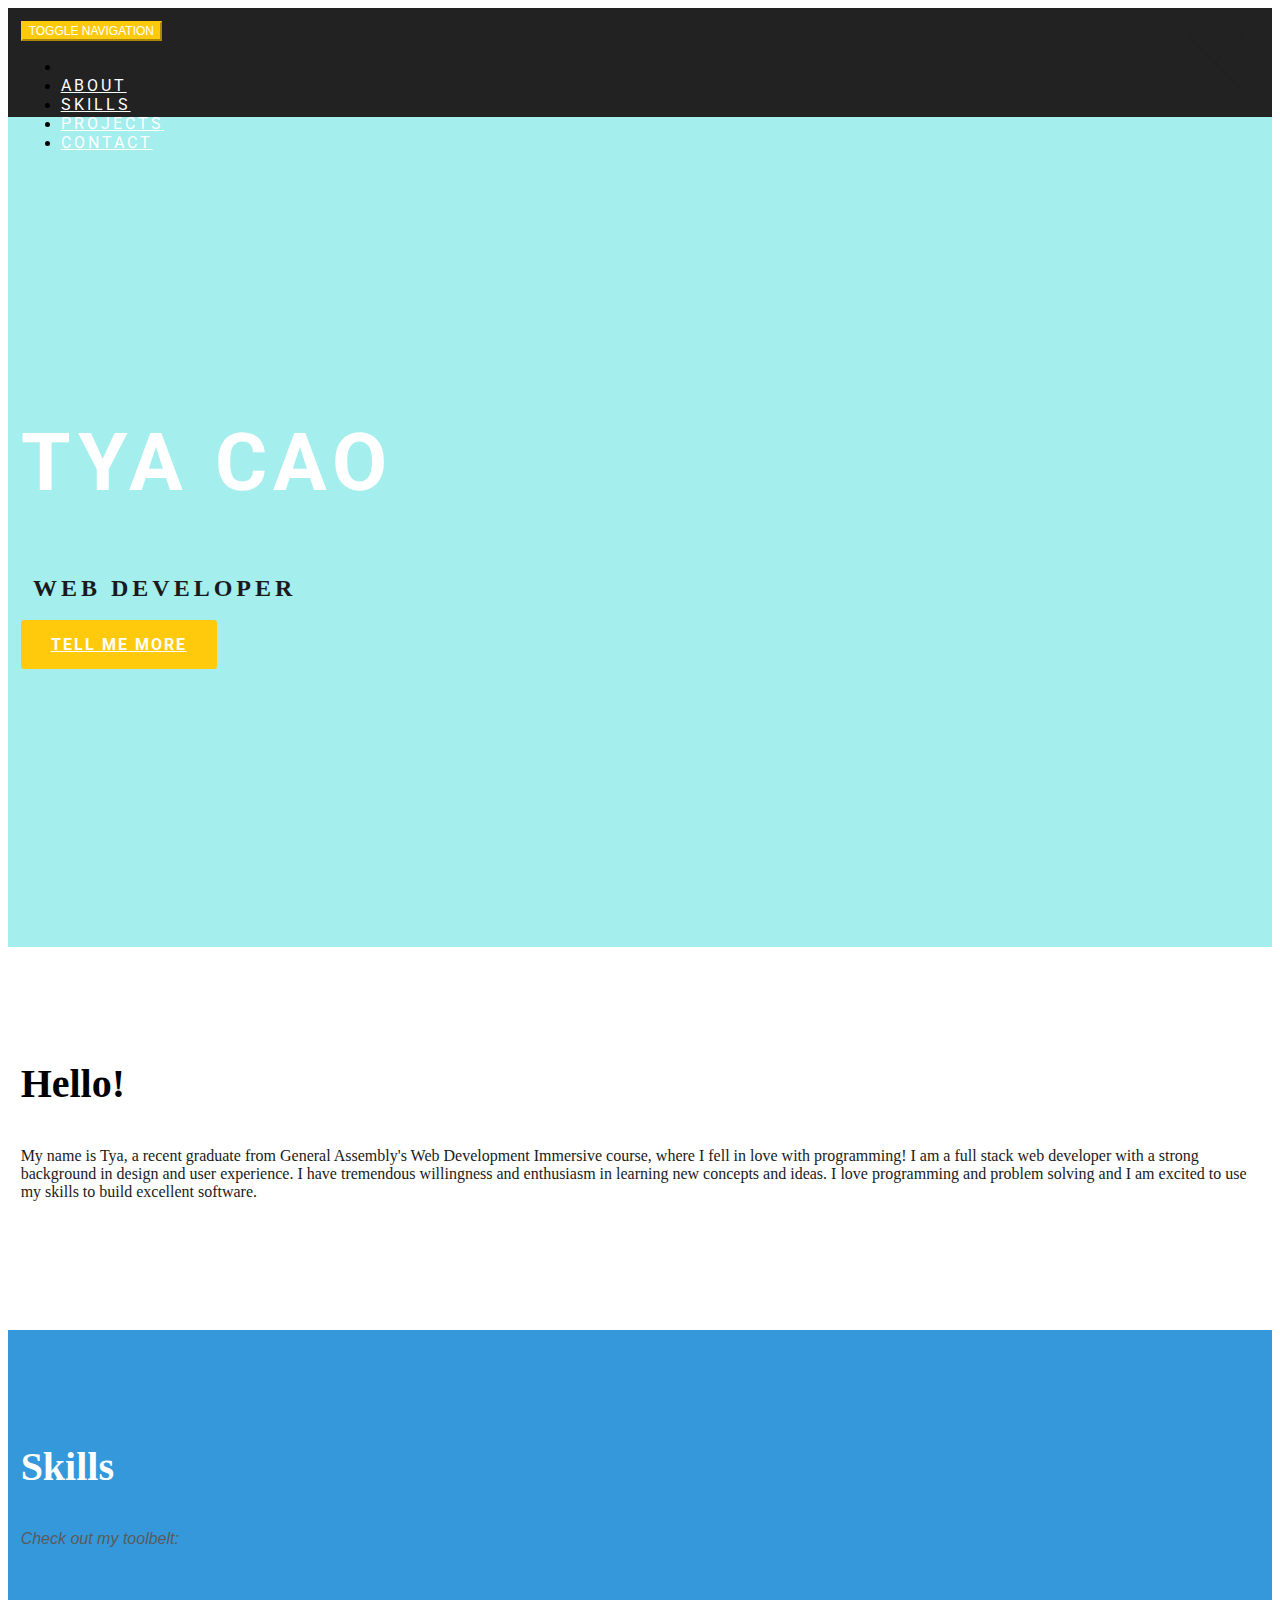
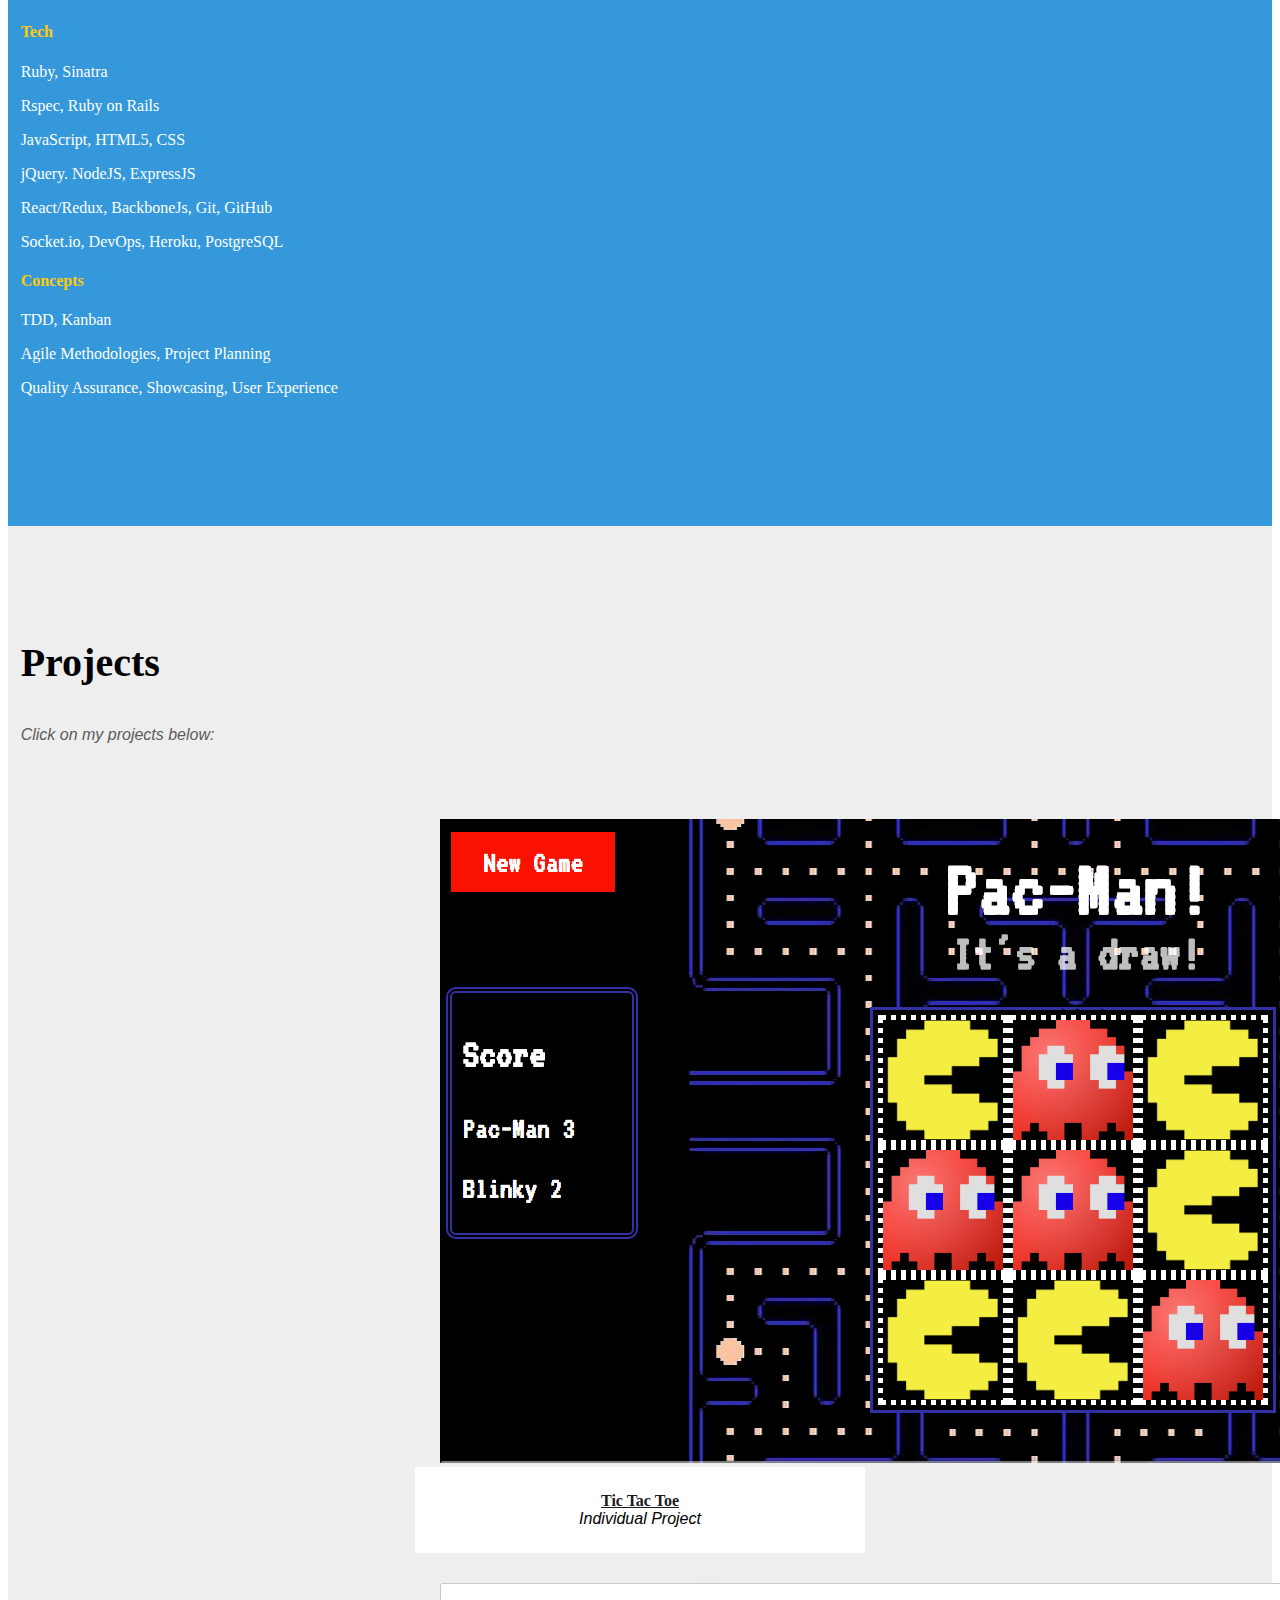
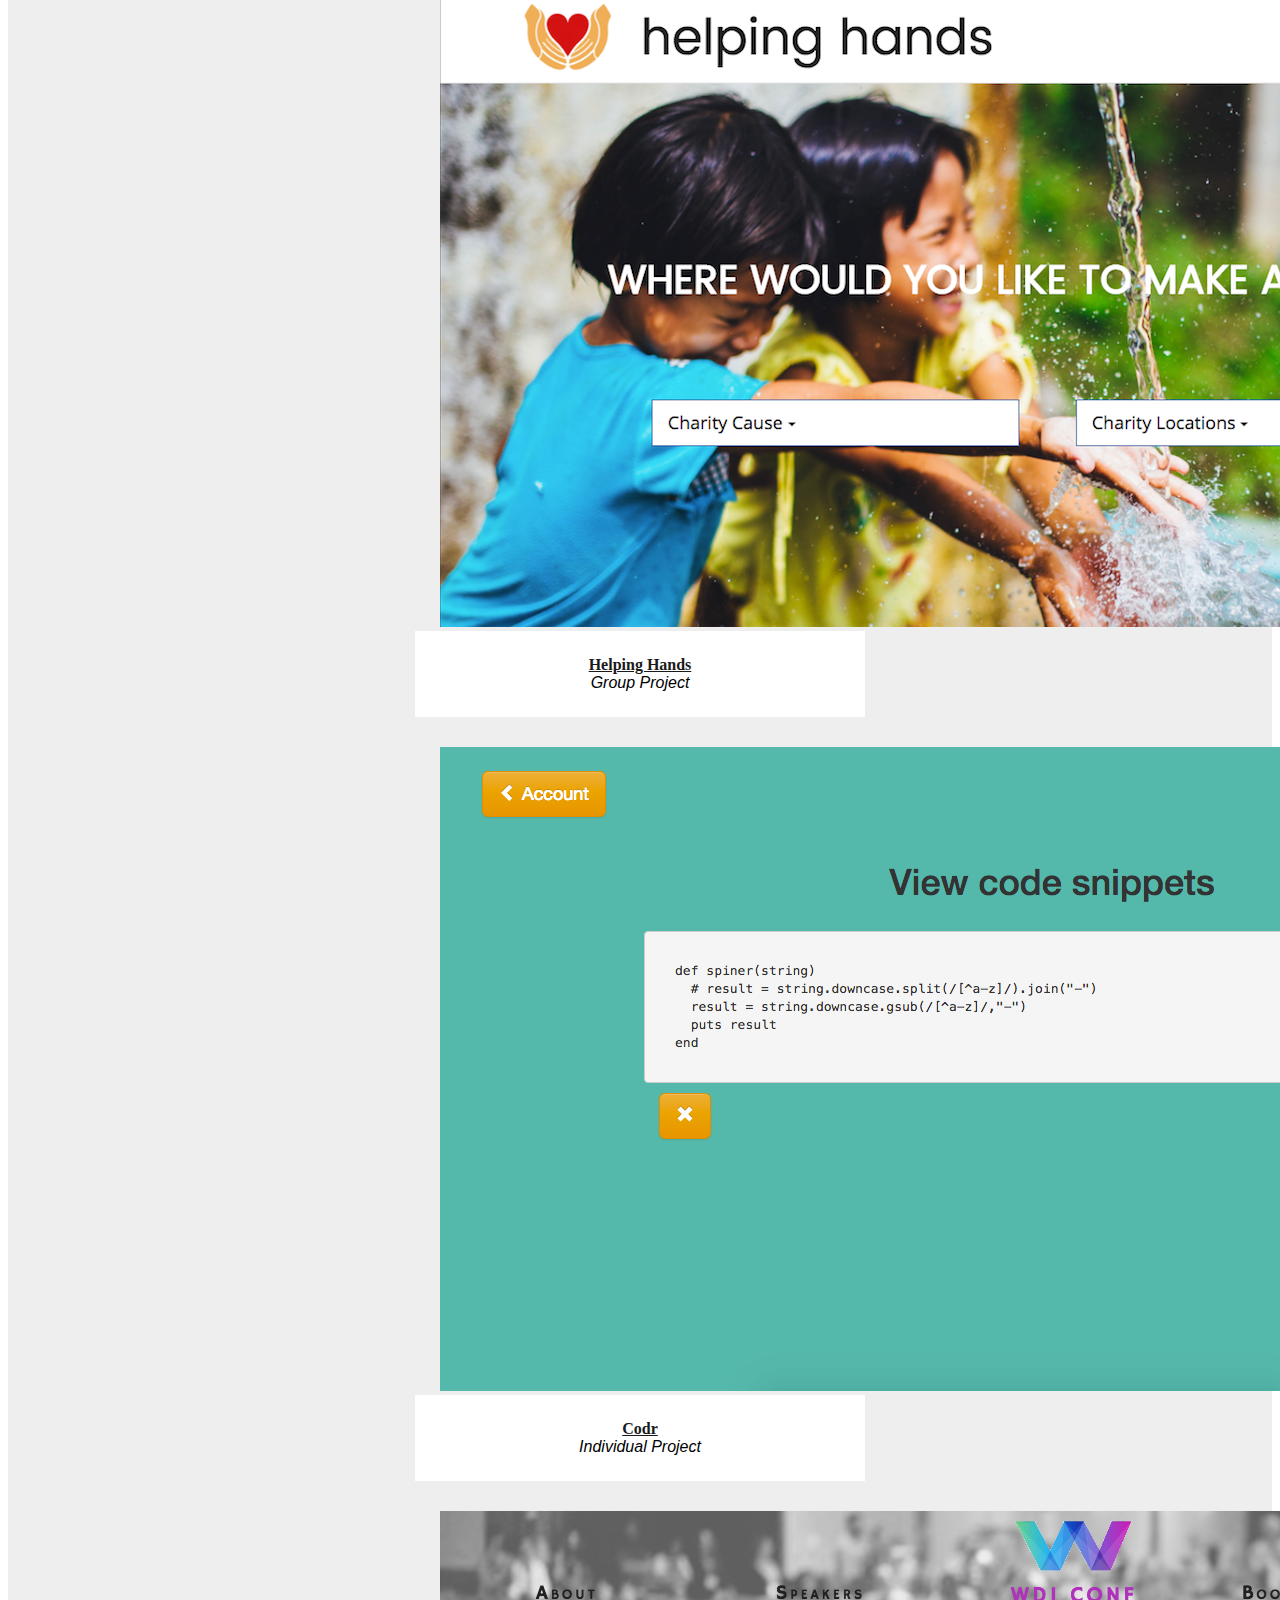
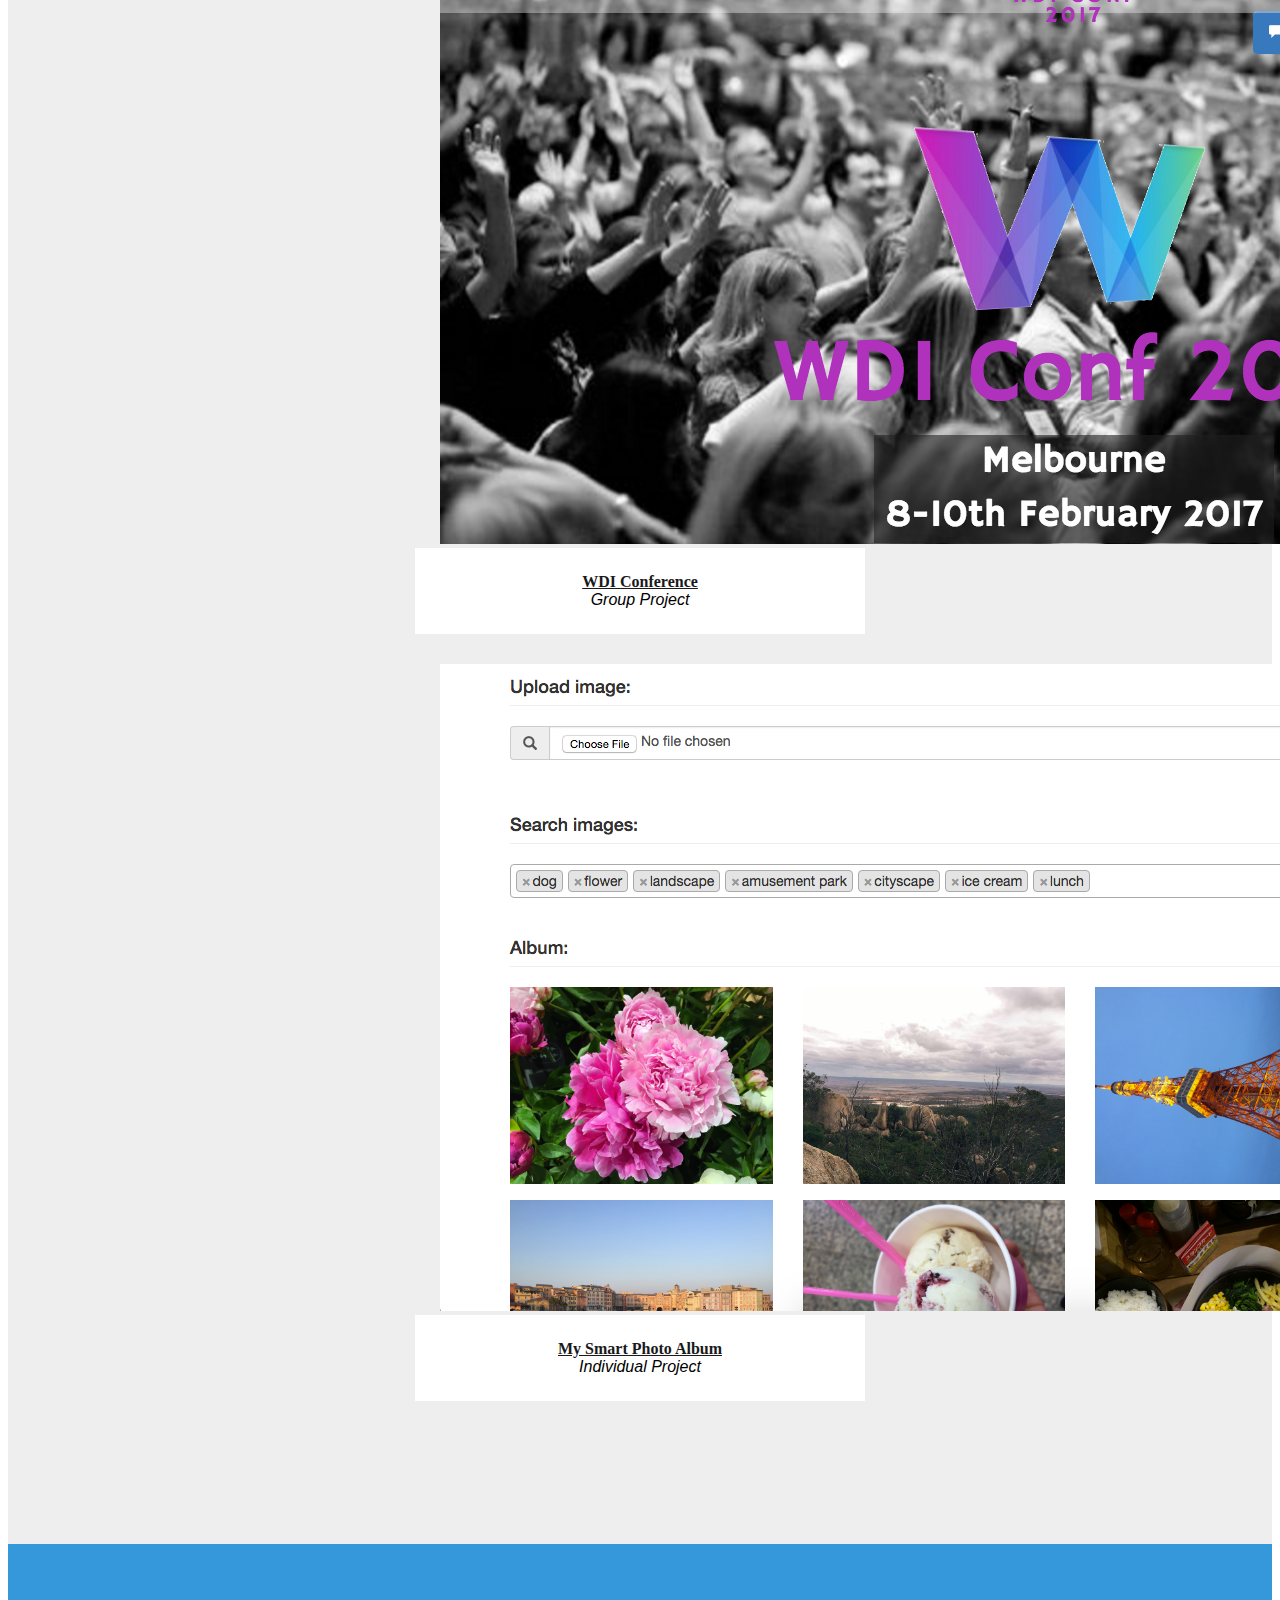
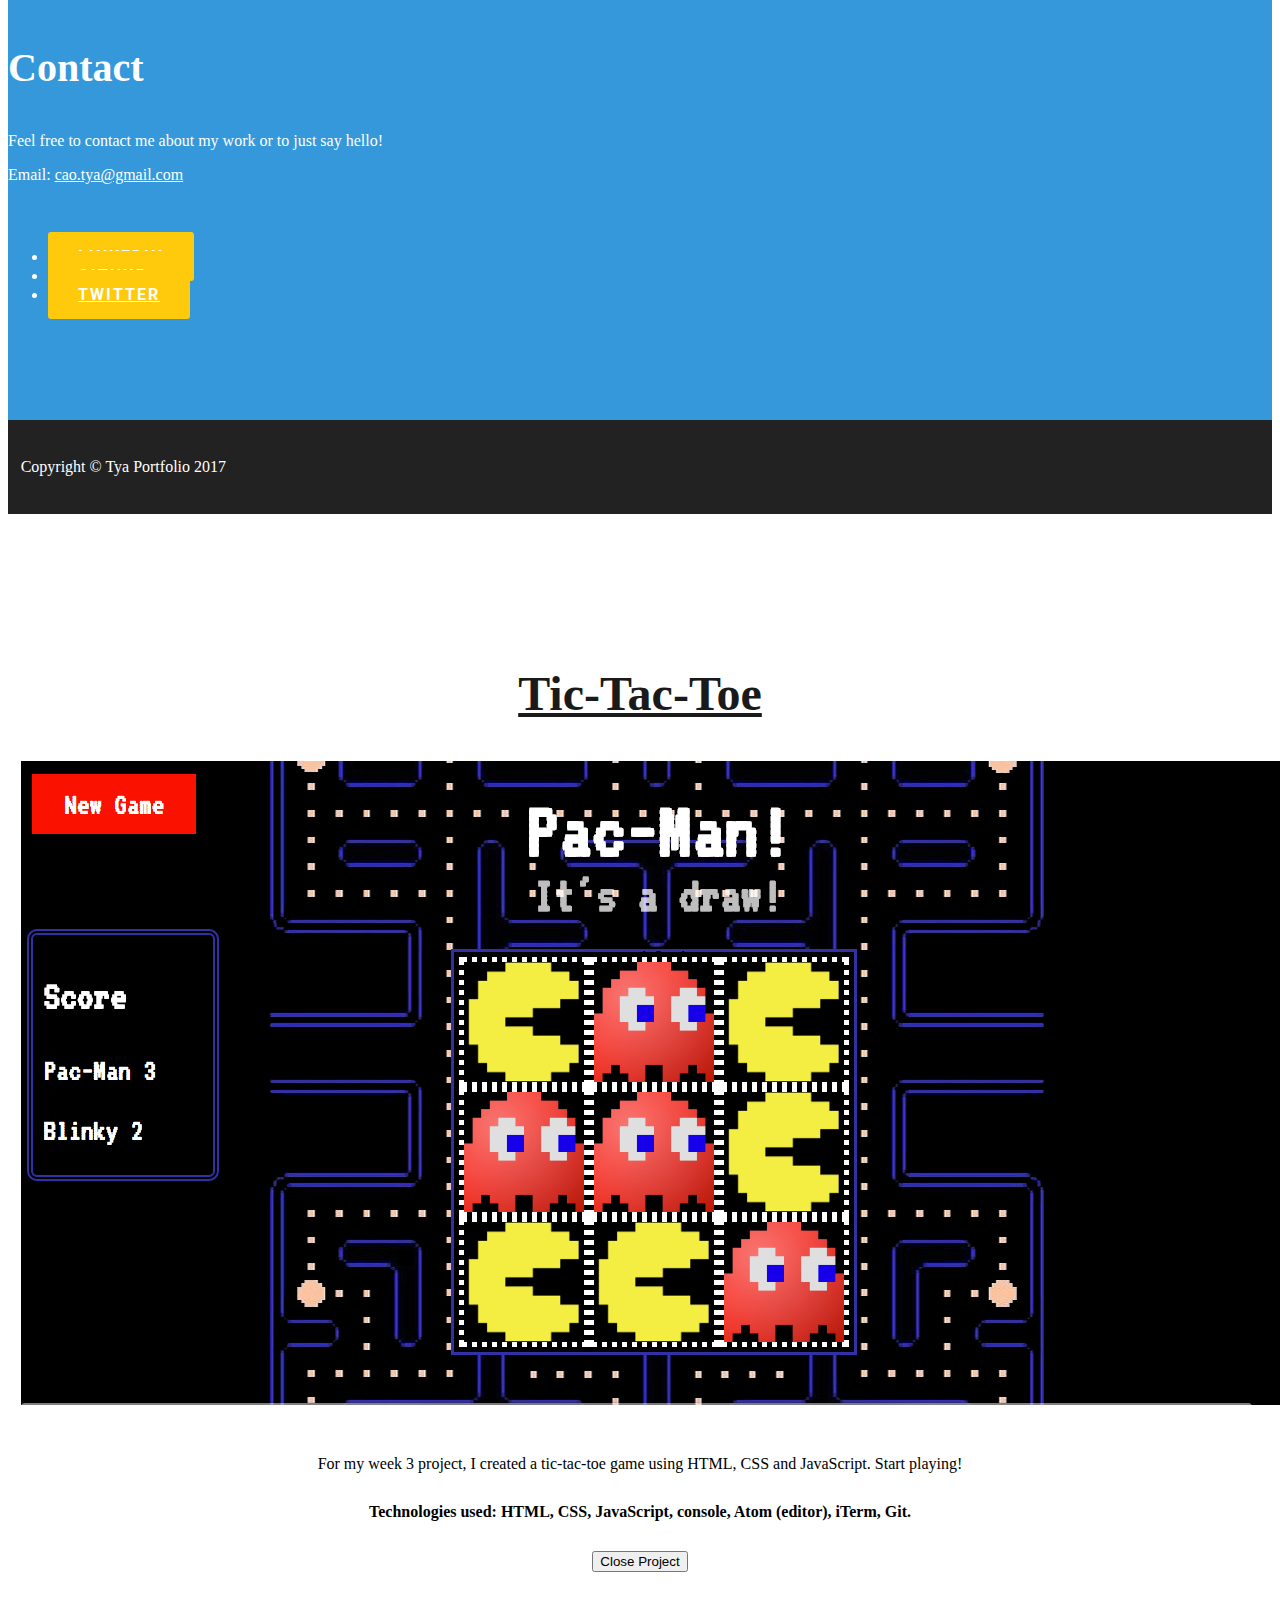
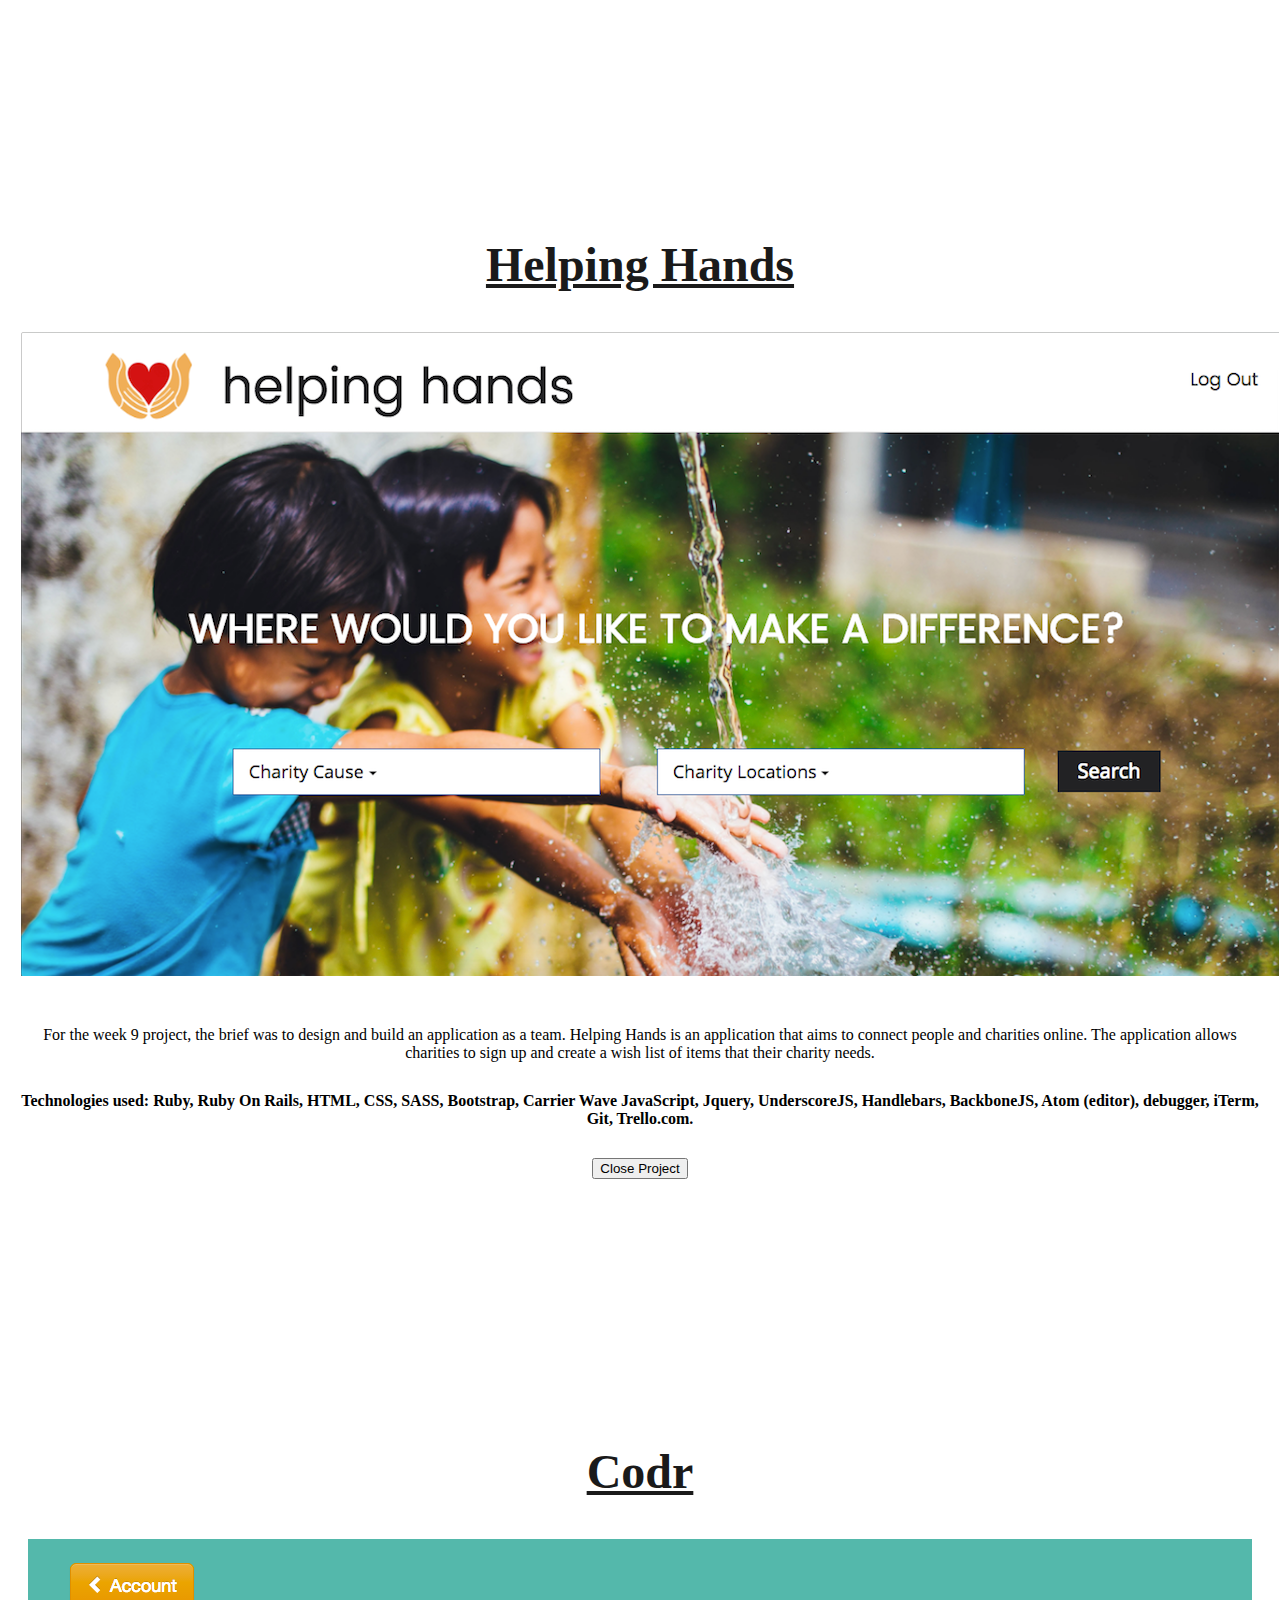
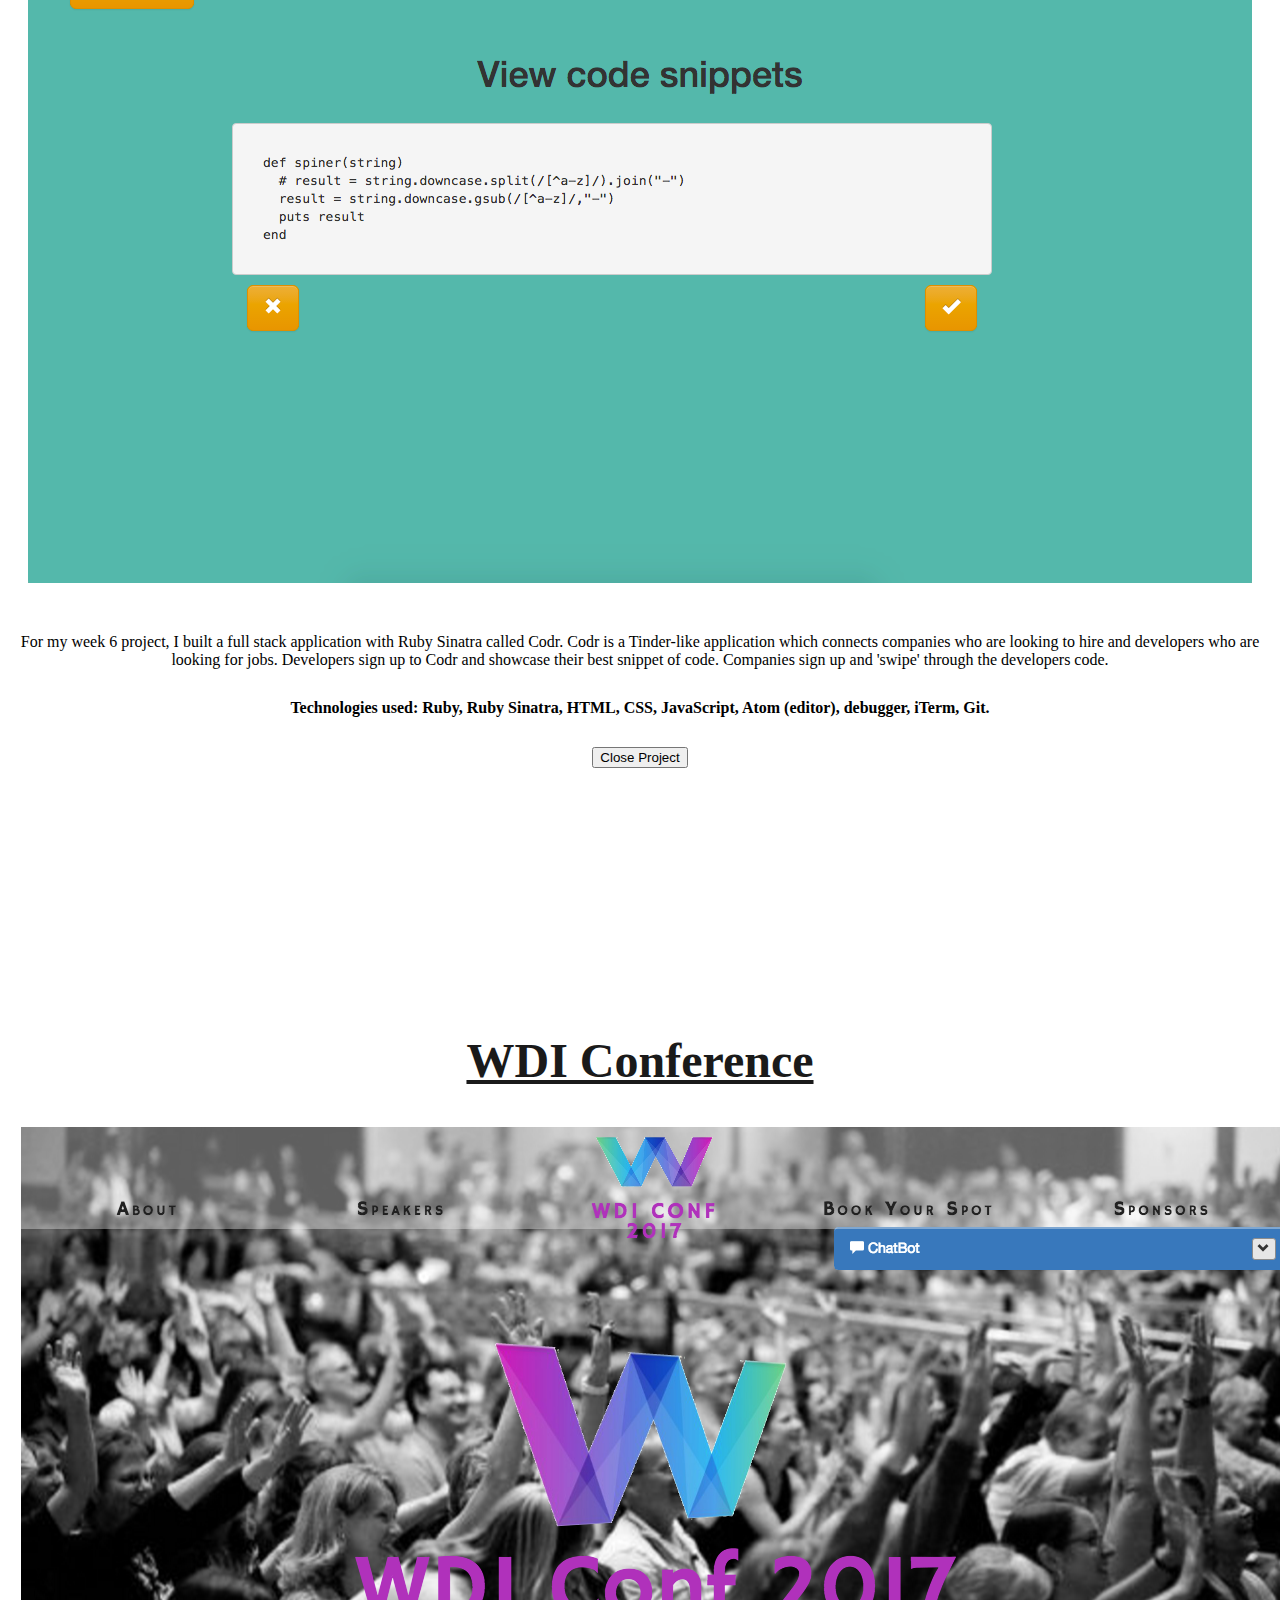
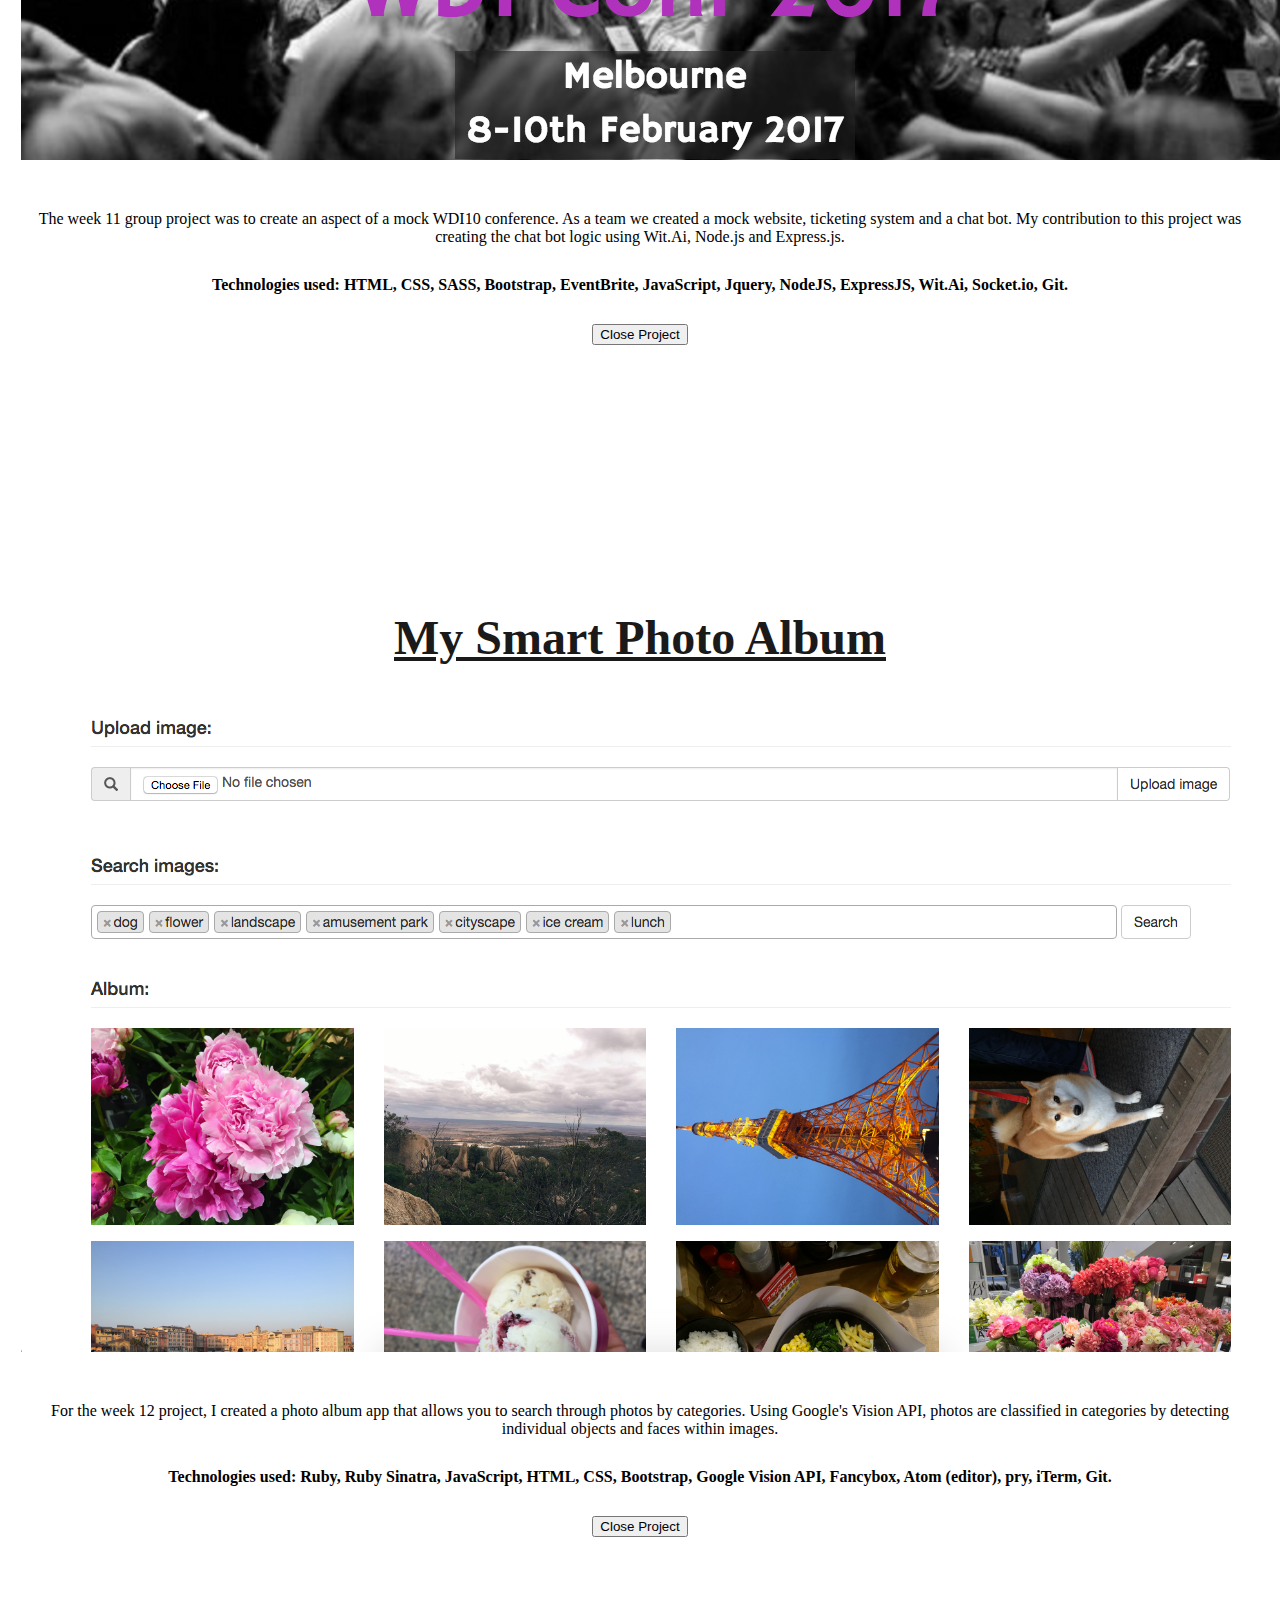
<file: portfolio/index.html>
<!DOCTYPE html>
<html lang="en">

<head>
    <meta charset="utf-8">
    <meta http-equiv="X-UA-Compatible" content="IE=edge">
    <meta name="viewport" content="width=device-width, initial-scale=1">
    <title>Tya</title>

    <link href="https://fonts.googleapis.com/css?family=Roboto:500" rel="stylesheet">
    <link rel="stylesheet" href="https://maxcdn.bootstrapcdn.com/bootstrap/3.3.6/css/bootstrap.min.css" integrity="sha384-1q8mTJOASx8j1Au+a5WDVnPi2lkFfwwEAa8hDDdjZlpLegxhjVME1fgjWPGmkzs7" crossorigin="anonymous">
    <link rel="stylesheet" type="text/css" href="css/style.css">


    <script src="https://ajax.googleapis.com/ajax/libs/jquery/1.11.3/jquery.min.js"></script>
    <script src="https://maxcdn.bootstrapcdn.com/bootstrap/3.3.6/js/bootstrap.min.js" integrity="sha384-0mSbJDEHialfmuBBQP6A4Qrprq5OVfW37PRR3j5ELqxss1yVqOtnepnHVP9aJ7xS" crossorigin="anonymous"></script>
    <script src="js/portfolio.js"></script>

</head>

<body>

    <!-- Navigation -->
    <nav id="mainNav" class="navbar navbar-default navbar-custom navbar-fixed-top">
        <div class="container">

            <div class="navbar-header page-scroll">
                <button type="button" class="navbar-toggle" data-toggle="collapse" data-target="#bs-example-navbar-collapse-1">
                    <span class="sr-only">Toggle navigation</span><span class="glyphicon glyphicon-menu-hamburger"></span>
                </button>
                <a class="navbar-brand page-scroll" href="#page-top"><span class="glyphicon glyphicon-home"></span></a>
            </div>

            <div class="collapse navbar-collapse" id="bs-example-navbar-collapse-1">
                <ul class="nav navbar-nav navbar-right">
                    <li class="hidden">
                        <a href="#page-top"></a>
                    </li>
                    <li>
                        <a class="page-scroll" href="#about">About</a>
                    </li>
                    <li>
                        <a class="page-scroll" href="#skills">Skills</a>
                    </li>
                    <li>
                        <a class="page-scroll" href="#portfolio">Projects</a>
                    </li>
                    <li>
                        <a class="page-scroll" href="#contact">Contact</a>
                    </li>
                </ul>
            </div>
        </div>
    </nav>

    <header id="page-top" class="banner">
        <div class="container">
            <div class="row">
                <div class="col-lg-12">
                    <div class="intro-text text-center">
                        <h1>Tya Cao</h1>
                        <h2>Web Developer</h2>
                        <a href="#about" class="page-scroll btn btn-xl">Tell Me More</a>
                    </div>
                </div>
            </div>
        </div>
    </header>

    <!-- About Section -->
    <section id="about">
        <div class="container about">
            <div class="row">
                <div class="col-lg-8 col-lg-offset-2 text-center">
                    <h2 class="section-heading">Hello!</h2>
                    <p>My name is Tya, a recent graduate from General Assembly's Web Development Immersive course, where I fell in love with programming! I am a full stack web developer with a strong background in design and user experience. I have tremendous willingness and enthusiasm in learning new concepts and ideas. I love programming and problem solving and I am excited to use my skills to build excellent software.</p>
                </div>
            </div>
    </section>

    <!-- Skills Section -->
    <section class="success" id="skills">
        <div class="container">
            <div class="row">
                <div class="col-lg-12 text-center">
                    <h2 class="section-heading">Skills</h2>
                    <h3 class="section-subheading">Check out my toolbelt:</h3>
                </div>
            </div>
            <div class="row text-center">
                <div class="col-lg-4 col-lg-offset-2">
                    <h4 class="skills-heading">Tech</h4>
                    <p>Ruby, Sinatra</p>
                    <p>Rspec, Ruby on Rails</p>
                    <p>JavaScript, HTML5, CSS</p>
                    <p>jQuery. NodeJS, ExpressJS</p>
                    <p>React/Redux, BackboneJs, Git, GitHub</p>
                    <p>Socket.io, DevOps, Heroku, PostgreSQL</p>
                </div>
                <div class="col-lg-4">
                    <h4 class="skills-heading">Concepts</h4>
                    <p>TDD, Kanban</p>
                    <p>Agile Methodologies, Project Planning</p>
                    <p>Quality Assurance, Showcasing, User Experience</p>
                </div>
            </div>
        </div>
    </section>

    <!-- Projects Grid Section -->
    <section id="portfolio" class="bg-light-gray">
        <div class="container">
            <div class="row">
                <div class="col-lg-12 text-center">
                    <h2 class="section-heading">Projects</h2>
                    <h3 class="section-subheading">Click on my projects below:</h3>
                </div>
            </div>
            <div class="row">
                <div class="col-md-4 col-sm-6 portfolio-item">
                    <a href="#portfolioModal1" class="portfolio-link" data-toggle="modal">
                        <div class="portfolio-hover">
                            <div class="portfolio-hover-content"></div>
                        </div>
                        <img src="img/tic-tac-toe-game.png" class="img-responsive" alt="Tic-Tac-Toe game">
                    </a>
                    <div class="portfolio-caption">
                        <h4><a class="project-link" href="https://ttcao.github.io/tic-tac-toe-game/tic-tac-toe.html">Tic Tac Toe</a></h4>
                        <p class="text-muted">Individual Project</p>
                    </div>
                </div>
                <div class="col-md-4 col-sm-6 portfolio-item">
                    <a href="#portfolioModal2" class="portfolio-link" data-toggle="modal">
                        <div class="portfolio-hover">
                            <div class="portfolio-hover-content"></div>
                        </div>
                        <img src="img/helping-hands.png" class="img-responsive" alt="Helping Hands">
                    </a>
                    <div class="portfolio-caption">
                        <h4><a class="project-link" href="https://rocky-beach-27374.herokuapp.com/">Helping Hands</a></h4>
                        <p class="text-muted">Group Project</p>
                    </div>
                </div>
                <div class="col-md-4 col-sm-6 portfolio-item">
                    <a href="#portfolioModal3" class="portfolio-link" data-toggle="modal">
                        <div class="portfolio-hover">
                            <div class="portfolio-hover-content"></div>
                        </div>
                        <img src="img/codr.png" class="img-responsive" alt="Codr">
                    </a>
                    <div class="portfolio-caption">
                        <h4><a class="project-link" href="https://codr-app.herokuapp.com/">Codr</a></h4>
                        <p class="text-muted">Individual Project</p>
                    </div>
                </div>
                <div class="col-md-4 col-sm-6 portfolio-item">
                    <a href="#portfolioModal4" class="portfolio-link" data-toggle="modal">
                        <div class="portfolio-hover">
                            <div class="portfolio-hover-content"></div>
                        </div>
                        <img src="img/wdi-conf.png" class="img-responsive" alt="WDI-Conference">
                    </a>
                    <div class="portfolio-caption">
                        <h4><a class="project-link" href="https://ttcao.github.io/WDI_Conf-master/app/">WDI Conference</a></h4>
                        <p class="text-muted">Group Project</p>
                    </div>
                </div>
                <div class="col-md-4 col-sm-6 portfolio-item">
                    <a href="#portfolioModal5" class="portfolio-link" data-toggle="modal">
                        <div class="portfolio-hover">
                            <div class="portfolio-hover-content"></div>
                        </div>
                        <img src="img/my-smart-photo-album.png" class="img-responsive" alt="My Smart Photo Album">
                    </a>
                    <div class="portfolio-caption">
                        <h4><a class="project-link" href="https://my-smart-photo-album.herokuapp.com/">My Smart Photo Album</a></h4>
                        <p class="text-muted">Individual Project</p>
                    </div>
                </div>
            </div>
        </div>
    </section>

    <!-- Contact Section -->
    <section id="contact" class="text-center success contact">
        <div class="row">
            <div class="col-lg-8 col-lg-offset-2">
                <h2 class="section-heading">Contact</h2>
                <p>Feel free to contact me about my work or to just say hello!</p>
                <p>Email: <a href="mailto:cao.tya@gmail.com">cao.tya@gmail.com</a>
                </p>
                <ul class="list-inline banner-social-buttons">
                    <li>
                        <a href="https://www.linkedin.com/in/tyacao/" class="btn btn-xl"><span class="network-name">LinkedIn</span></a>
                    </li>
                    <li>
                        <a href="https://github.com/ttcao" class="btn btn-xl"><span class="network-name">Github</span></a>
                    </li>
                    <li>
                        <a href="https://twitter.com/tya_rannosaurus" class="btn btn-xl"><span class="network-name">Twitter</span></a>
                    </li>
                </ul>
            </div>
        </div>
    </section>

    <!-- Footer Section -->
    <footer class="text-right">
        <div class="footer-below">
            <div class="container">
                <div class="row">
                    <div class="col-lg-12">
                        Copyright &copy; Tya Portfolio 2017
                    </div>
                </div>
            </div>
        </div>
    </footer>

    <!-- Portfolio Modal 1 -->
    <div class="portfolio-modal modal fade" id="portfolioModal1" tabindex="-1" role="dialog" aria-hidden="true">
        <div class="modal-dialog">
            <div class="modal-content">
                <div class="close-modal" data-dismiss="modal">
                    <div class="lr">
                        <div class="rl">
                        </div>
                    </div>
                </div>
                <div class="container">
                    <div class="row">
                        <div class="col-lg-8 col-lg-offset-2">
                            <div class="modal-body">

                                <h2><a class="project-link" href="https://ttcao.github.io/tic-tac-toe-game/tic-tac-toe.html">Tic-Tac-Toe</a></h2>

                                <img class="img-responsive img-centered" src="img/tic-tac-toe-game.png" alt="tic-tac-toe-game">

                                <p>For my week 3 project, I created a tic-tac-toe game using HTML, CSS and JavaScript. Start playing!</p>

                                <p><strong>Technologies used: HTML, CSS, JavaScript, console, Atom (editor), iTerm, Git.</strong></p>

                                <button type="button" class="btn btn-default" data-dismiss="modal">Close Project</button>
                            </div>
                        </div>
                    </div>
                </div>
            </div>
        </div>
    </div>

    <!-- Portfolio Modal 2 -->
    <div class="portfolio-modal modal fade" id="portfolioModal2" tabindex="-1" role="dialog" aria-hidden="true">
        <div class="modal-dialog">
            <div class="modal-content">
                <div class="close-modal" data-dismiss="modal">
                    <div class="lr">
                        <div class="rl">
                        </div>
                    </div>
                </div>
                <div class="container">
                    <div class="row">
                        <div class="col-lg-8 col-lg-offset-2">
                            <div class="modal-body">

                                <h2><a class="project-link" href="https://rocky-beach-27374.herokuapp.com/">Helping Hands</a></h2>

                                <img class="img-responsive img-centered" src="img/helping-hands.png" alt="helping-hands.png">
                                <p>For the week 9 project, the brief was to design and build an application as a team. Helping Hands is an application that aims to connect people and charities online. The application allows charities to sign up and create a wish list of items that their charity needs.</p>
                                <p><strong>Technologies used: Ruby, Ruby On Rails, HTML, CSS, SASS, Bootstrap, Carrier Wave JavaScript, Jquery, UnderscoreJS, Handlebars, BackboneJS, Atom (editor), debugger, iTerm, Git, Trello.com.</strong></p>
                                <button type="button" class="btn btn-default" data-dismiss="modal">Close Project</button>
                            </div>
                        </div>
                    </div>
                </div>
            </div>
        </div>
    </div>

    <!-- Portfolio Modal 3 -->
    <div class="portfolio-modal modal fade" id="portfolioModal3" tabindex="-1" role="dialog" aria-hidden="true">
        <div class="modal-dialog">
            <div class="modal-content">
                <div class="close-modal" data-dismiss="modal">
                    <div class="lr">
                        <div class="rl">
                        </div>
                    </div>
                </div>
                <div class="container">
                    <div class="row">
                        <div class="col-lg-8 col-lg-offset-2">
                            <div class="modal-body">

                                <h2><a class="project-link" href="https://codr-app.herokuapp.com/">Codr</a></h2>

                                <img class="img-responsive img-centered" src="img/codr.png" alt="codr.png">
                                <p>For my week 6 project, I built a full stack application with Ruby Sinatra called Codr. Codr is a Tinder-like application which connects companies who are looking to hire and developers who are looking for jobs. Developers
                                    sign up to Codr and showcase their best snippet of code. Companies sign up and 'swipe' through the developers code.</p>
                                <p><strong>Technologies used: Ruby, Ruby Sinatra, HTML, CSS, JavaScript, Atom (editor), debugger, iTerm, Git.</strong></p>
                                <button type="button" class="btn btn-default" data-dismiss="modal">Close Project</button>
                            </div>
                        </div>
                    </div>
                </div>
            </div>
        </div>
    </div>

    <!-- Portfolio Modal 4 -->
    <div class="portfolio-modal modal fade" id="portfolioModal4" tabindex="-1" role="dialog" aria-hidden="true">
        <div class="modal-dialog">
            <div class="modal-content">
                <div class="close-modal" data-dismiss="modal">
                    <div class="lr">
                        <div class="rl">
                        </div>
                    </div>
                </div>
                <div class="container">
                    <div class="row">
                        <div class="col-lg-8 col-lg-offset-2">
                            <div class="modal-body">

                                <h2><a class="project-link" href="https://ttcao.github.io/WDI_Conf-master/app/">WDI Conference</a></h2>

                                <img class="img-responsive img-centered" src="img/wdi-conf.png" alt="wdi-conf.png">
                                <p>The week 11 group project was to create an aspect of a mock WDI10 conference. As a team we created a mock website, ticketing system and a chat bot. My contribution to this project was creating the chat bot logic using Wit.Ai,
                                    Node.js and Express.js.</p>
                                <p><strong>Technologies used: HTML, CSS, SASS, Bootstrap, EventBrite, JavaScript, Jquery, NodeJS, ExpressJS, Wit.Ai, Socket.io, Git.</strong></p>
                                <button type="button" class="btn btn-default" data-dismiss="modal">Close Project</button>
                            </div>
                        </div>
                    </div>
                </div>
            </div>
        </div>
    </div>

    <!-- Portfolio Modal 5 -->
    <div class="portfolio-modal modal fade" id="portfolioModal5" tabindex="-1" role="dialog" aria-hidden="true">
        <div class="modal-dialog">
            <div class="modal-content">
                <div class="close-modal" data-dismiss="modal">
                    <div class="lr">
                        <div class="rl">
                        </div>
                    </div>
                </div>
                <div class="container">
                    <div class="row">
                        <div class="col-lg-8 col-lg-offset-2">
                            <div class="modal-body">

                                <h2><a class="project-link" href="https://my-smart-photo-album.herokuapp.com/">My Smart Photo Album</a></h2>

                                <img class="img-responsive img-centered" src="img/my-smart-photo-album.png" alt="my-smart-photo-album.png">
                                <p>For the week 12 project, I created a photo album app that allows you to search through photos by categories. Using Google's Vision API, photos are classified in categories by detecting individual objects and faces within
                                    images.
                                </p>
                                <p><strong>Technologies used: Ruby, Ruby Sinatra, JavaScript, HTML, CSS, Bootstrap, Google Vision API, Fancybox, Atom (editor), pry, iTerm, Git.</strong></p>
                                <button type="button" class="btn btn-default" data-dismiss="modal">Close Project</button>
                            </div>
                        </div>
                    </div>
                </div>
            </div>
        </div>
    </div>

</body>

</html>
</file>
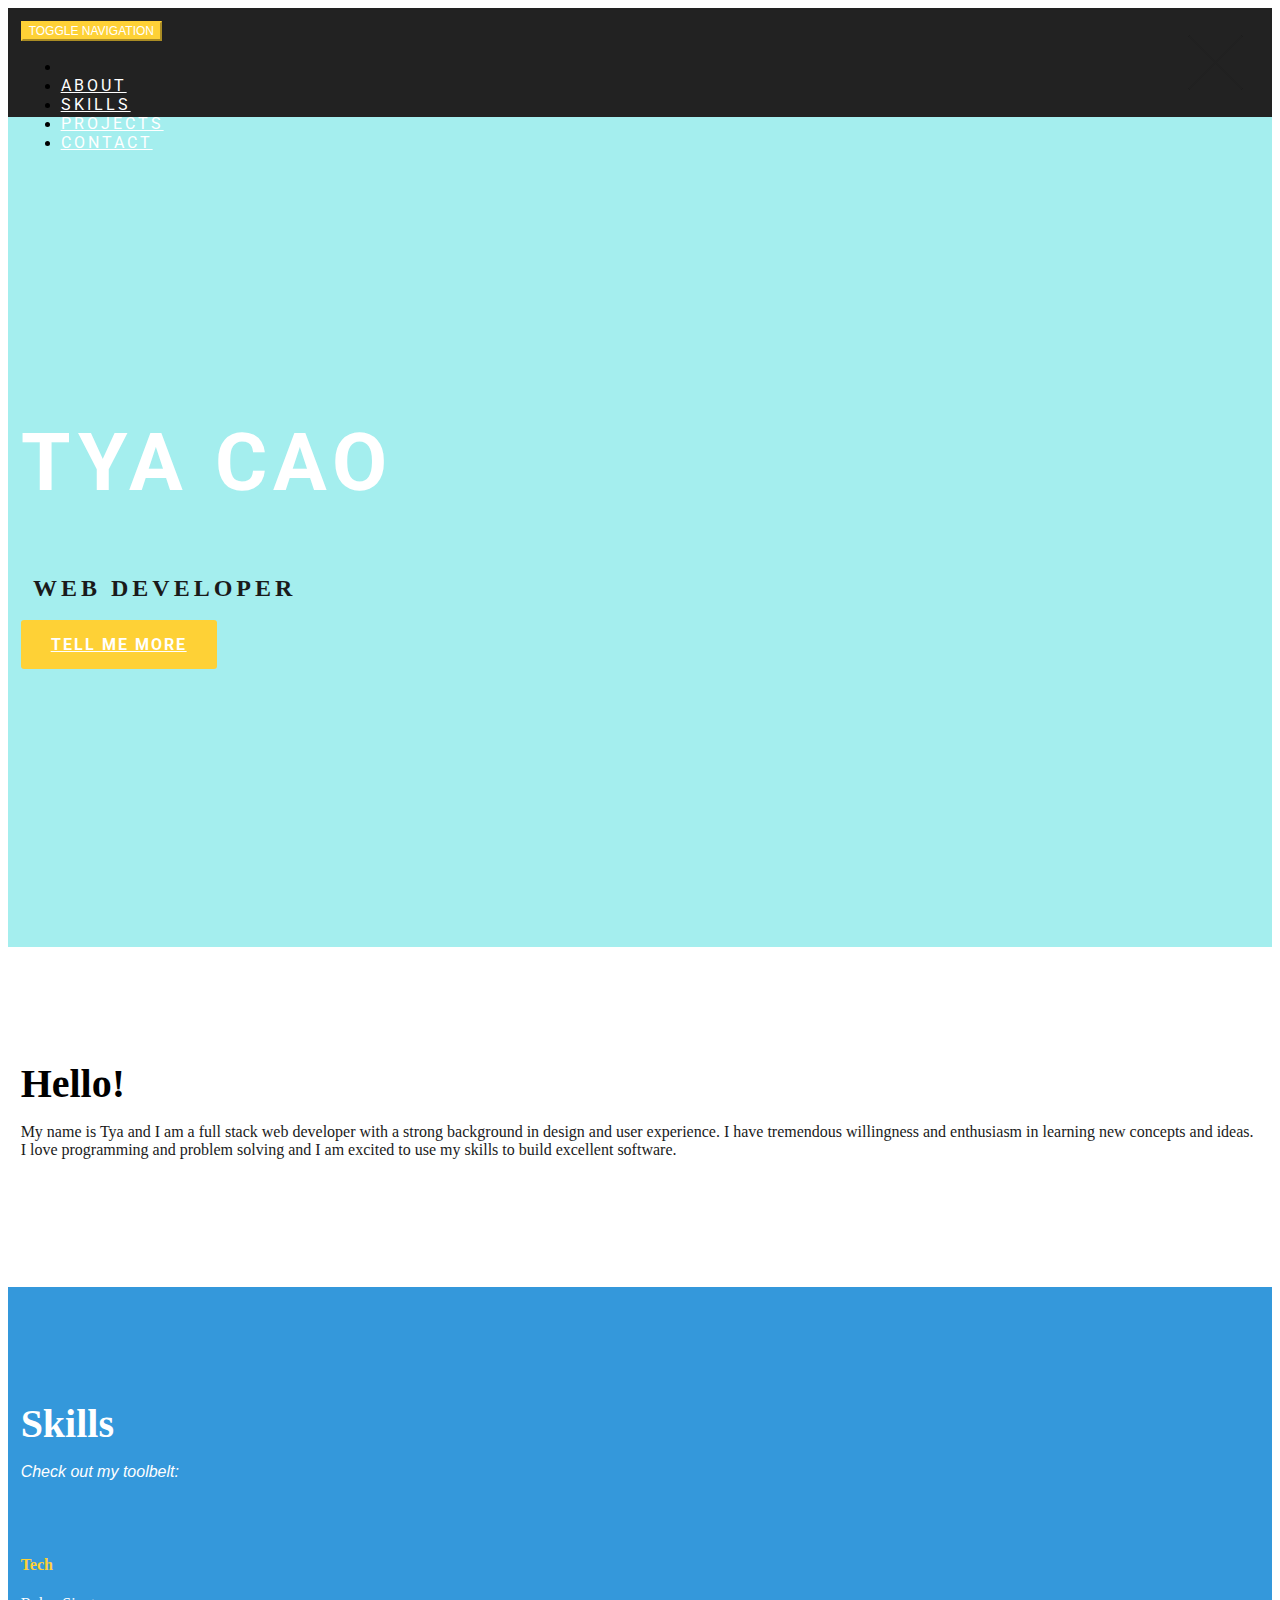
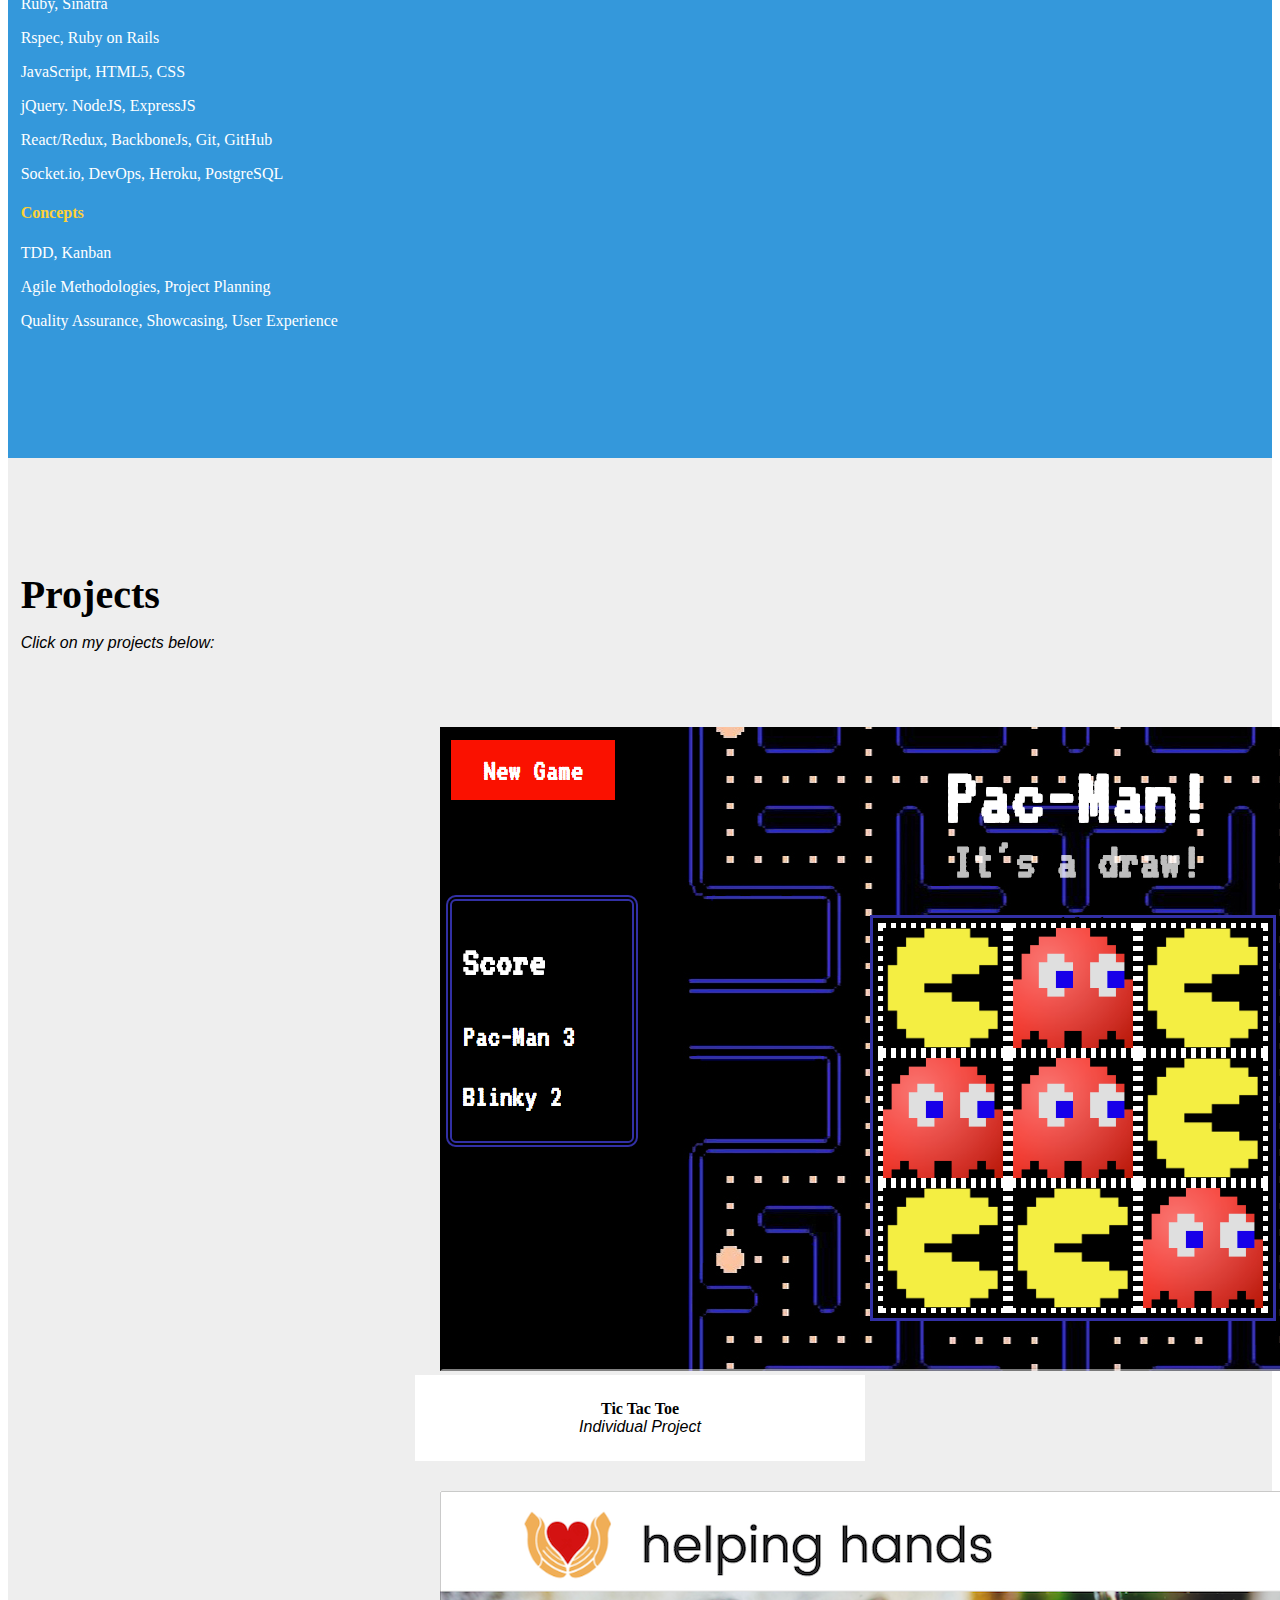
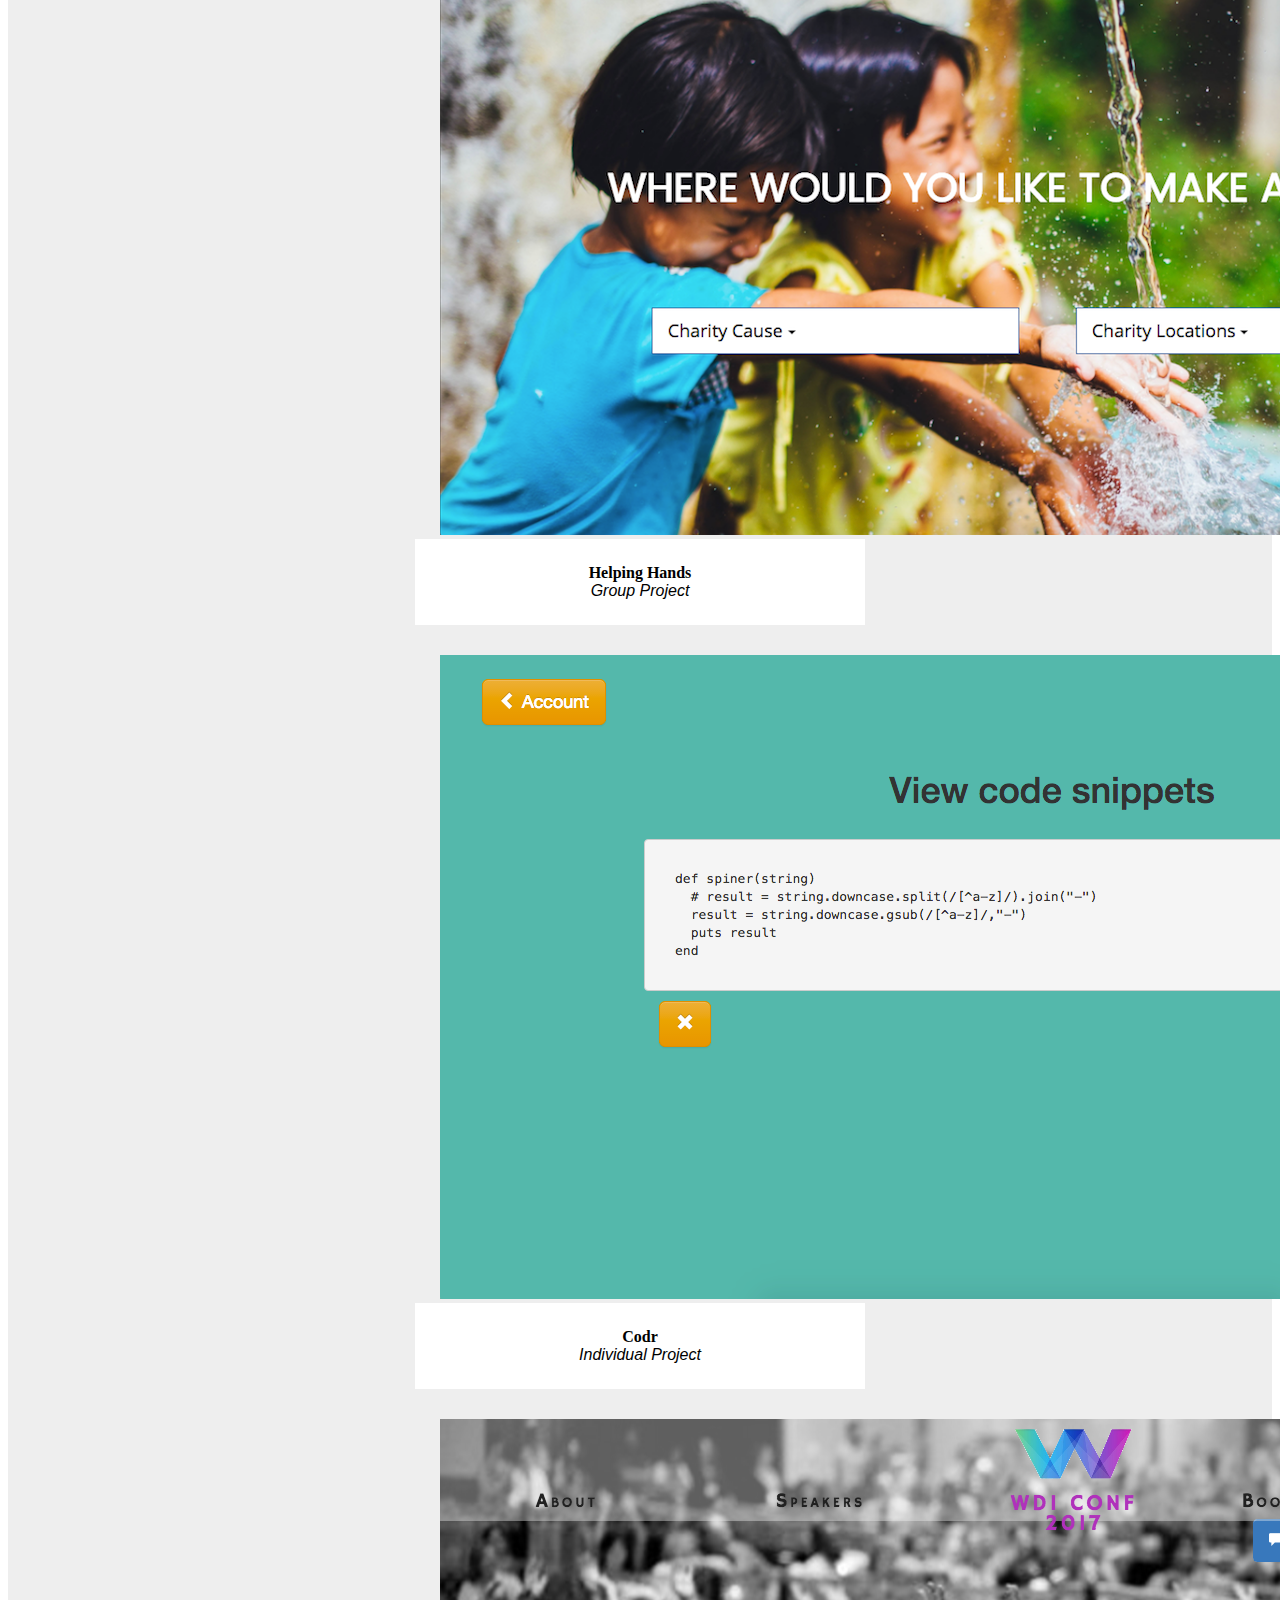
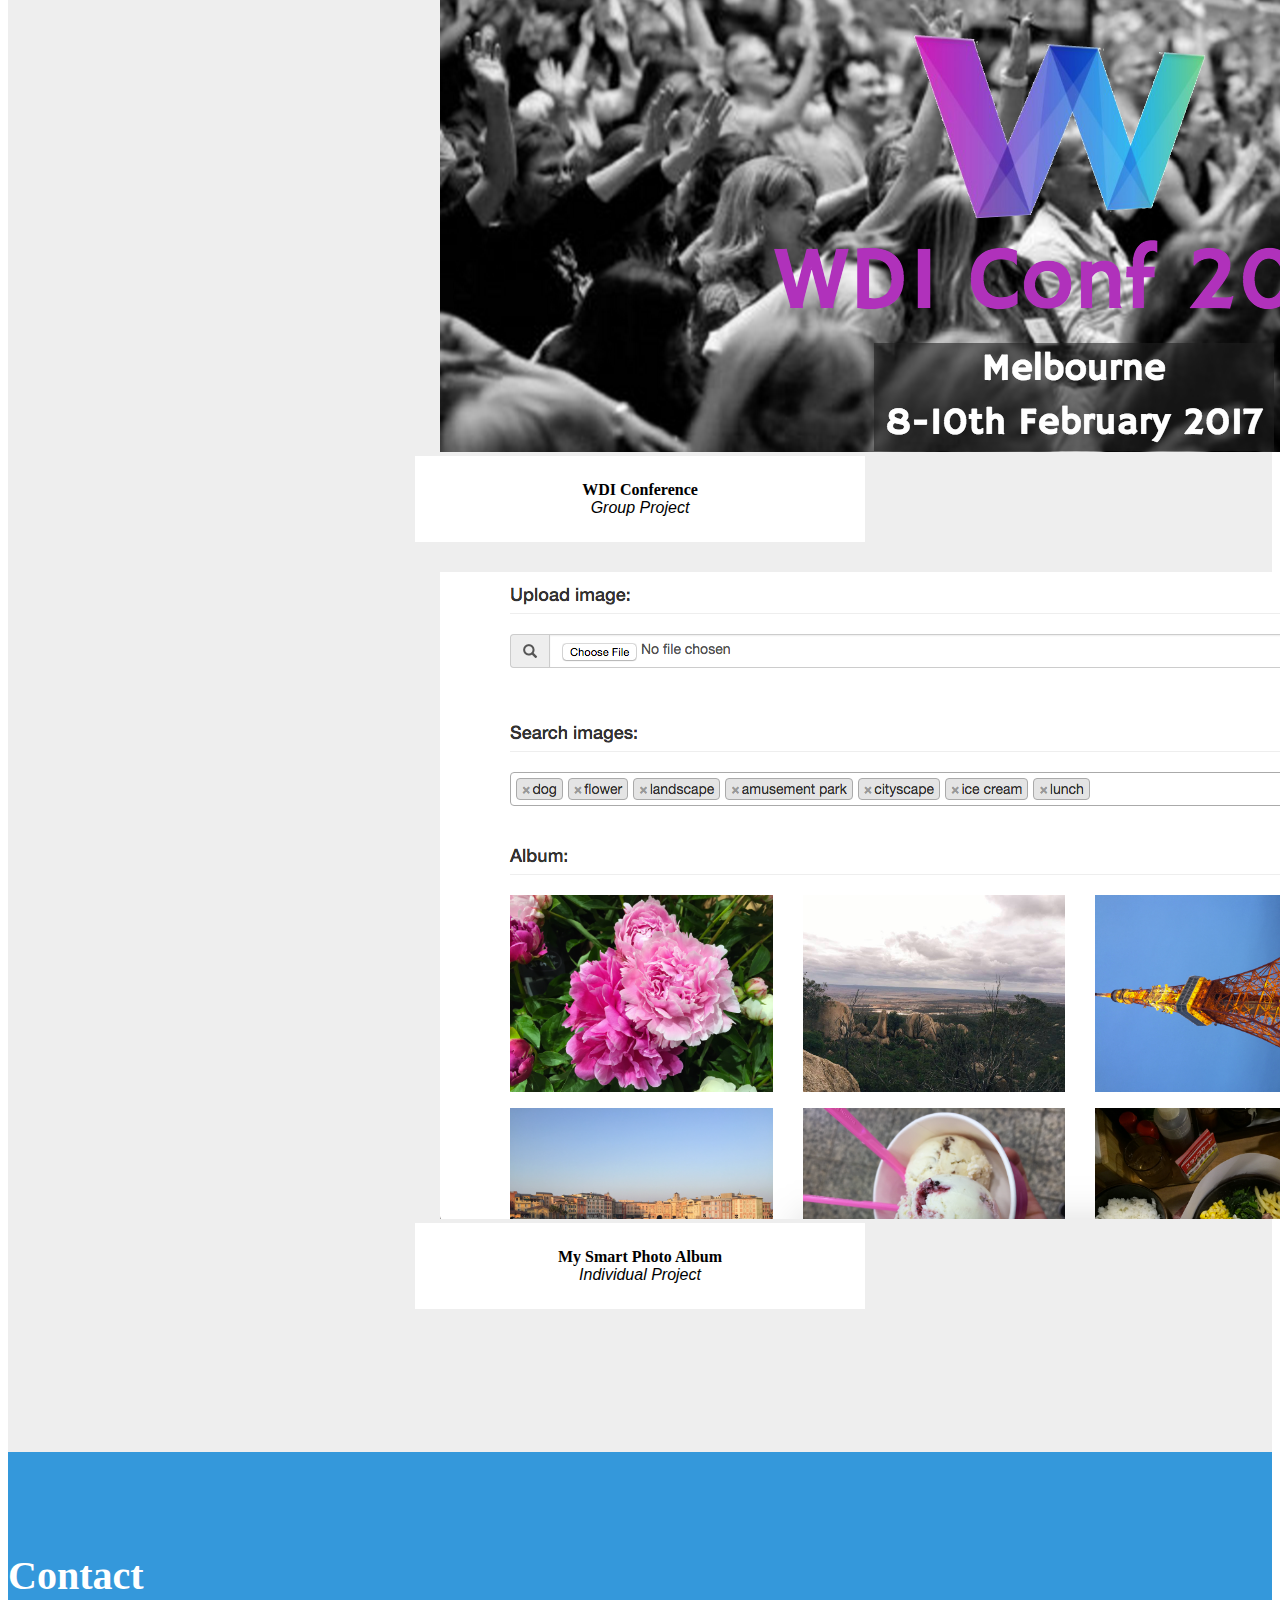
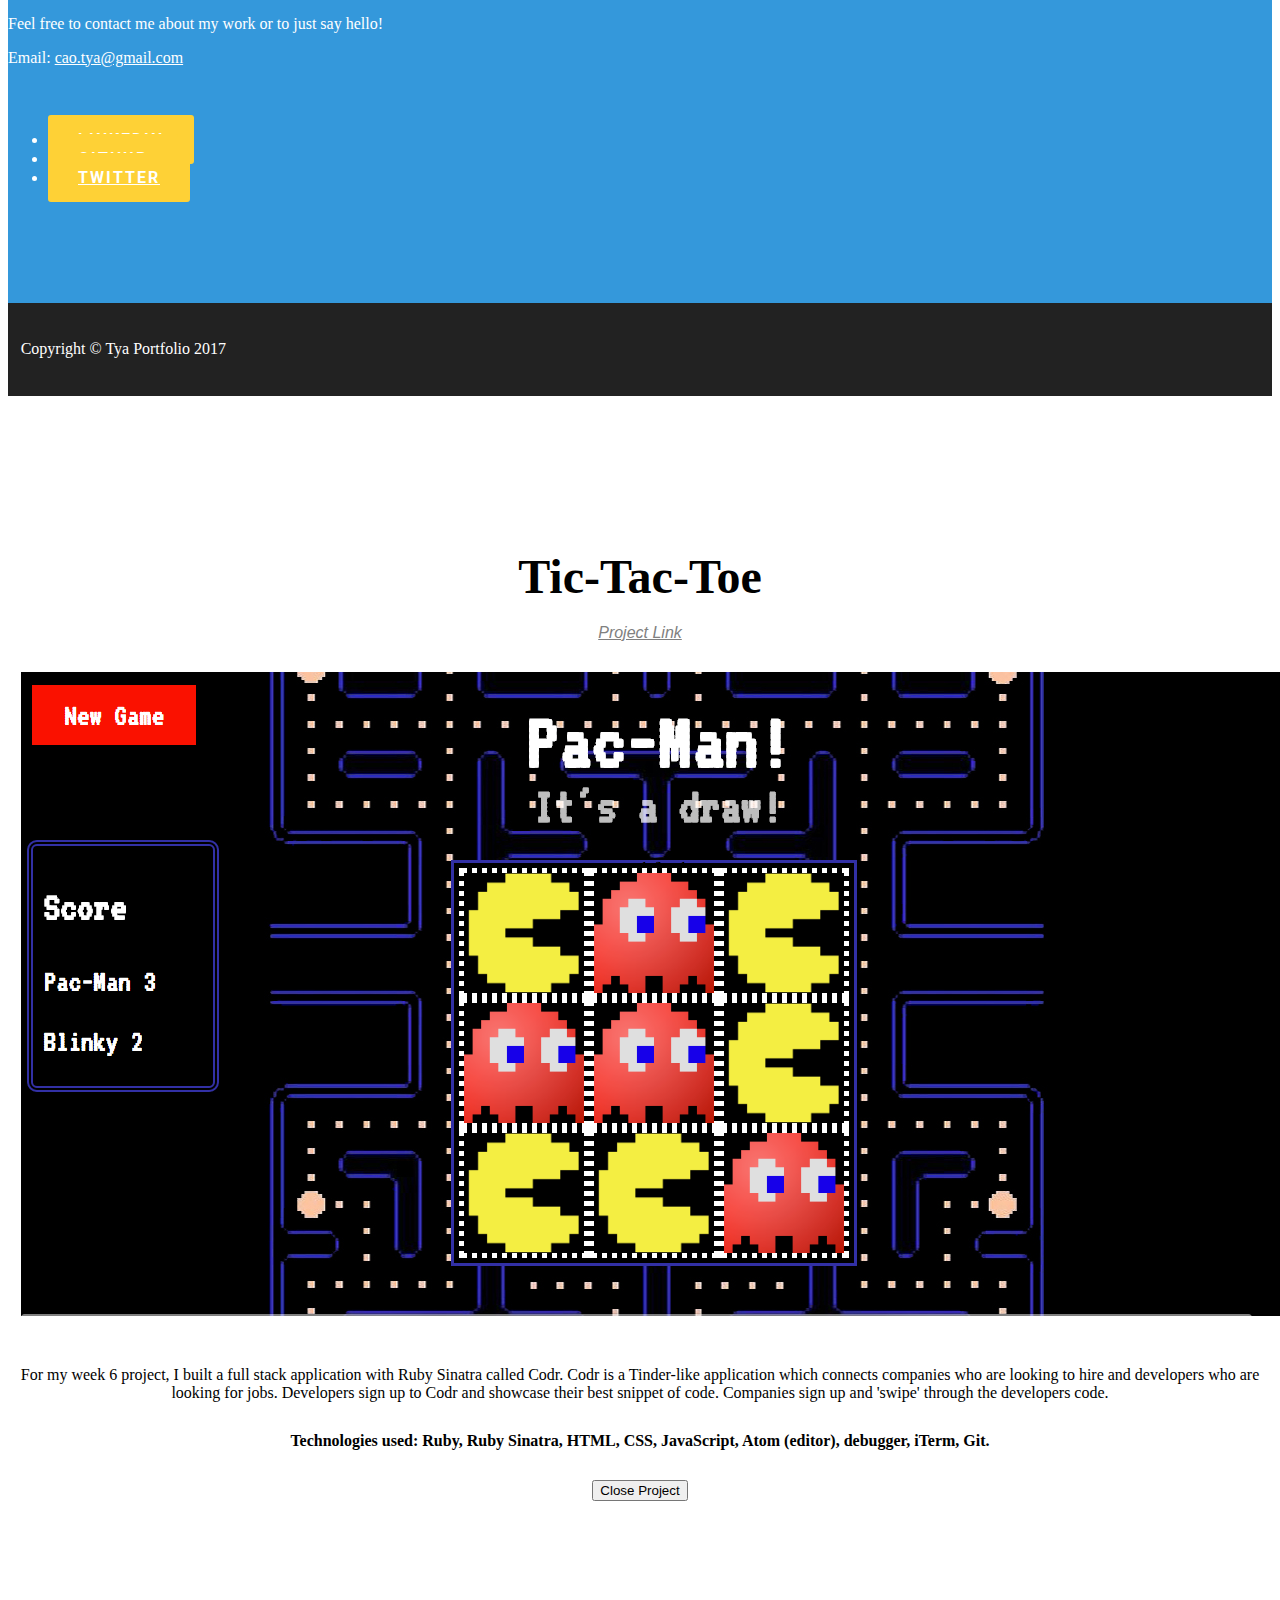
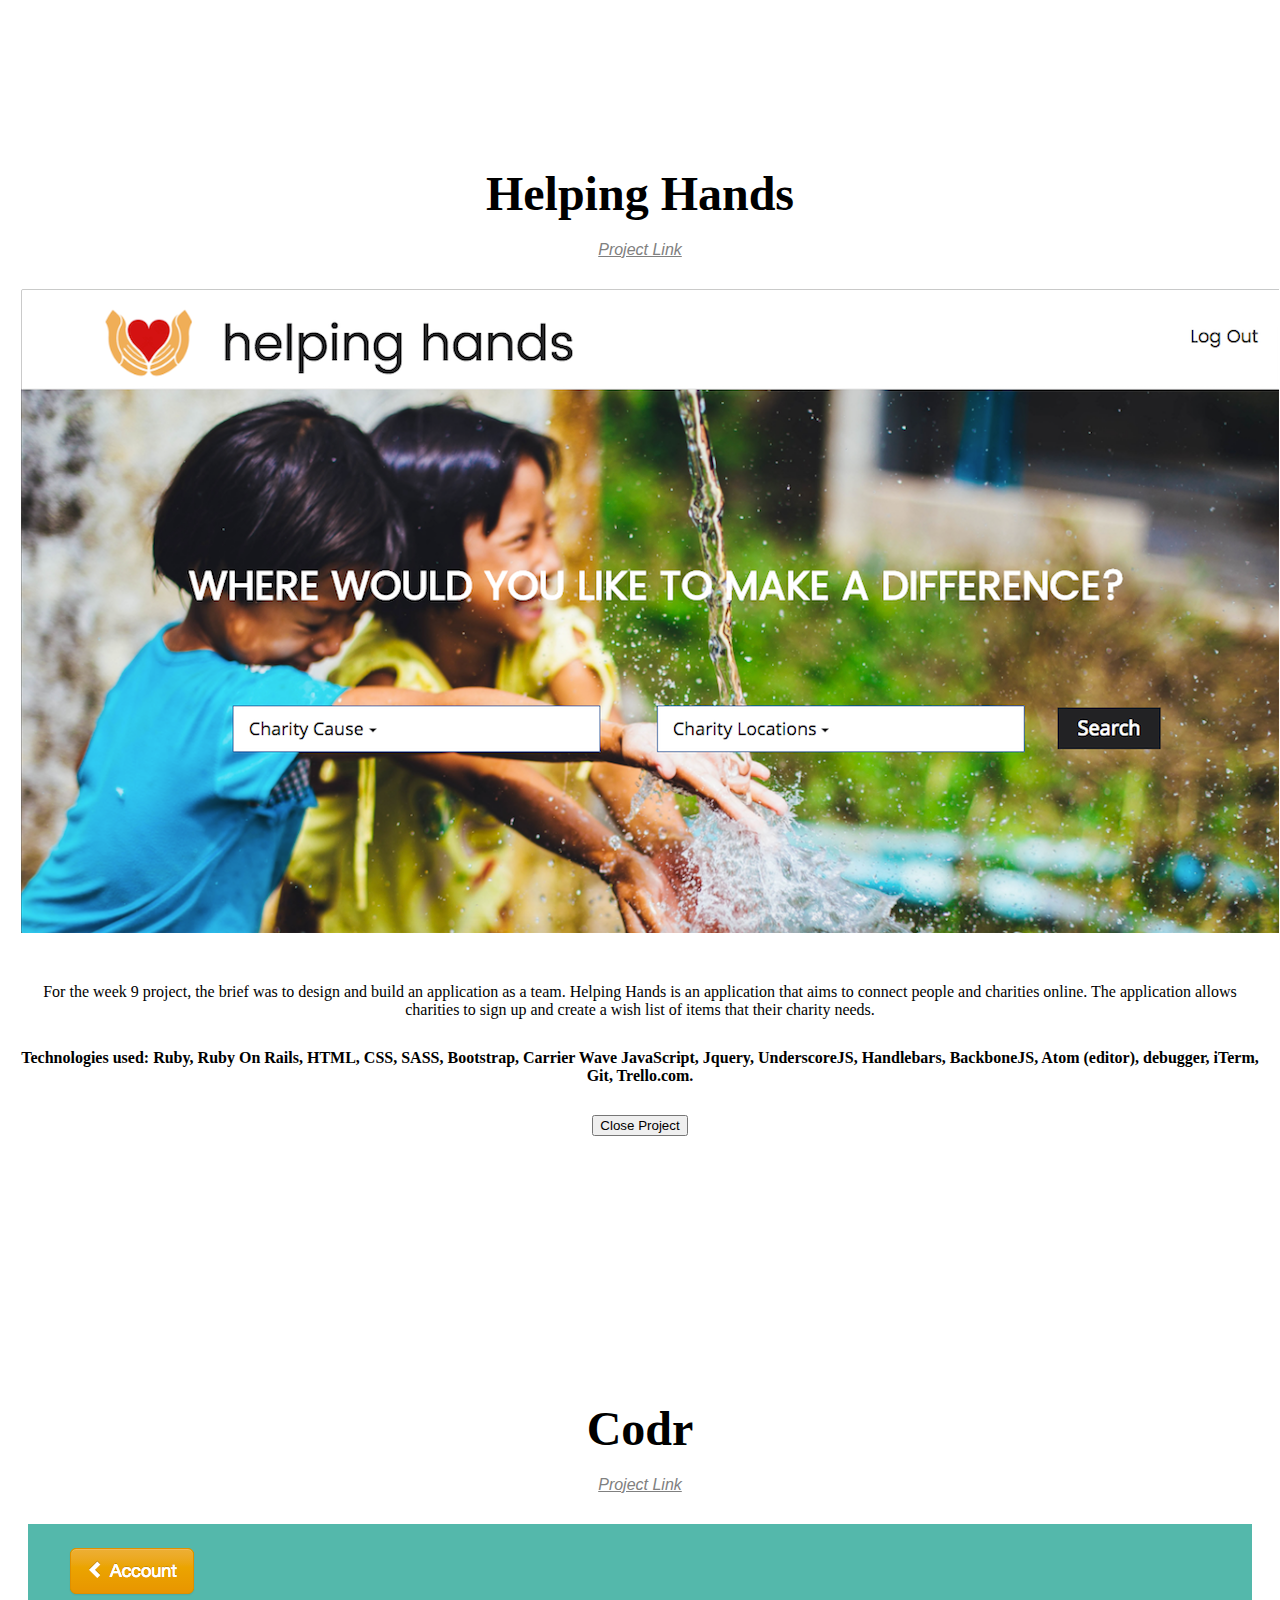
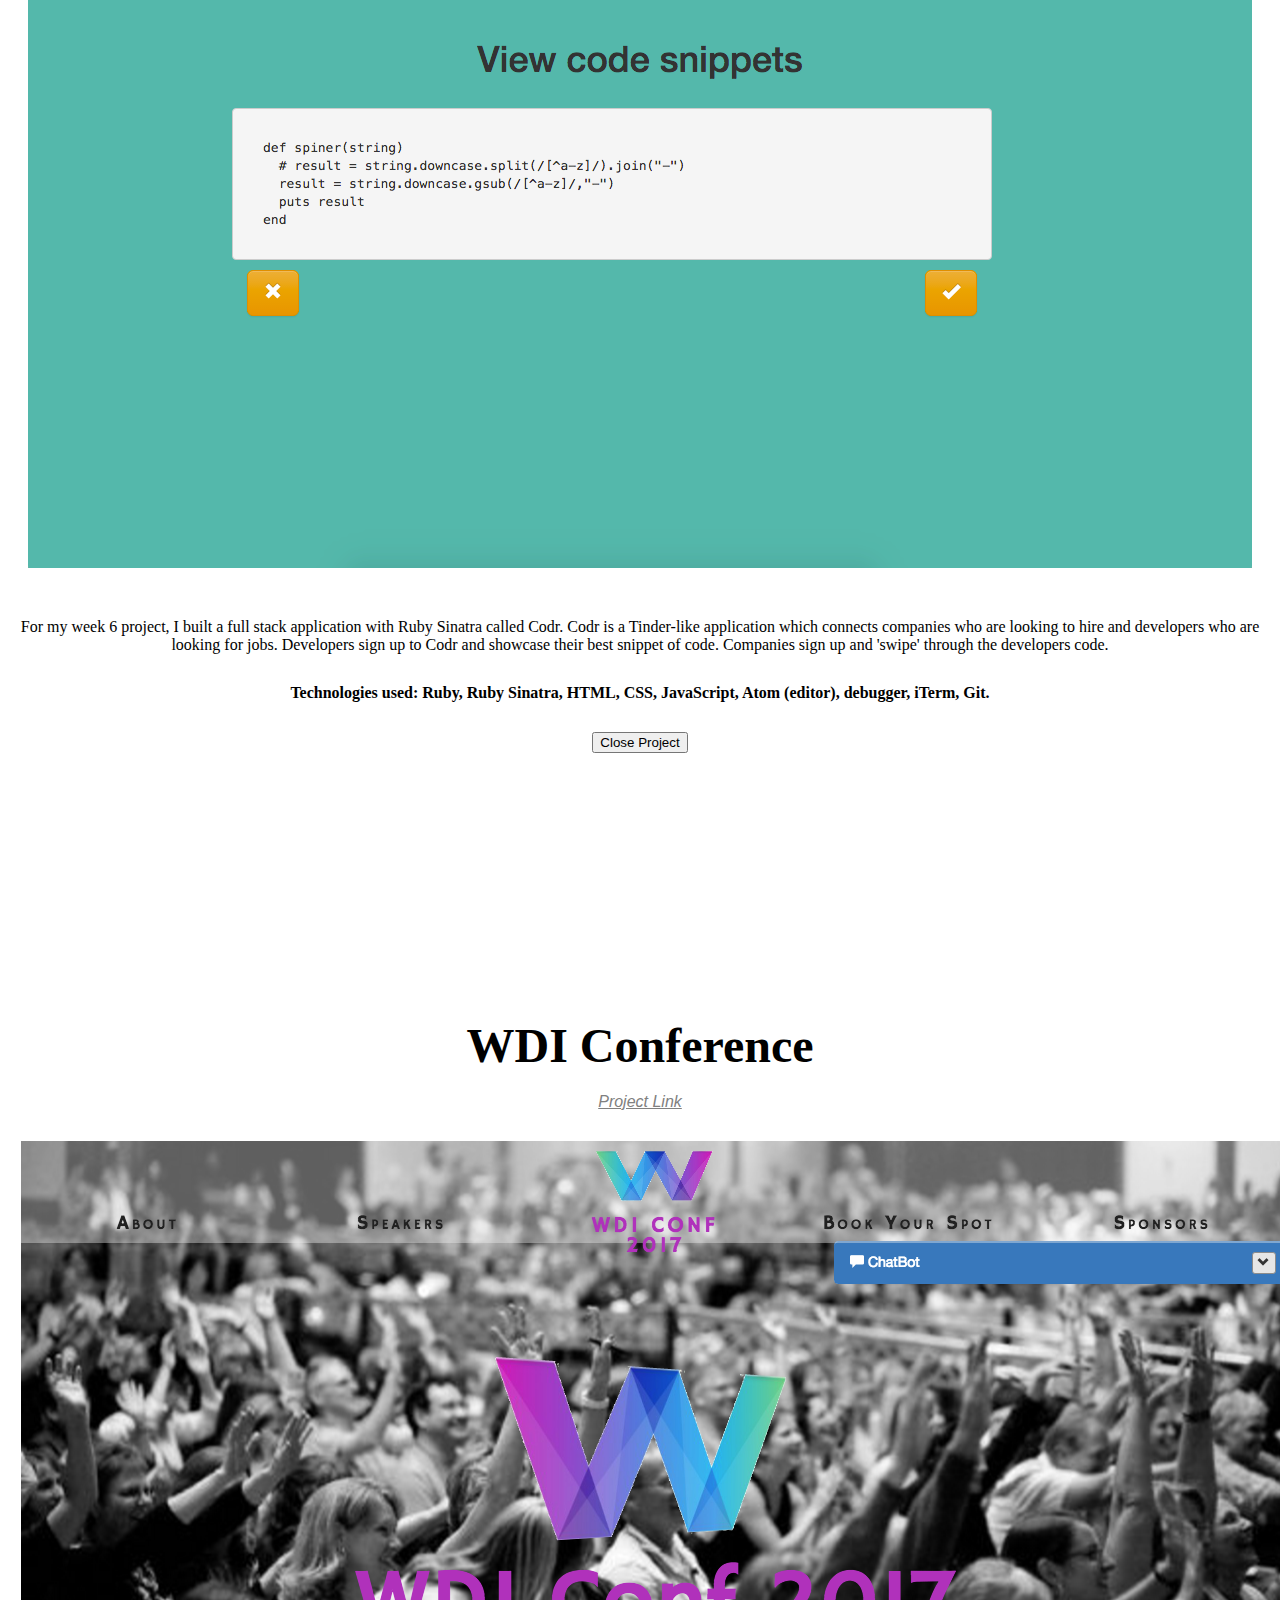
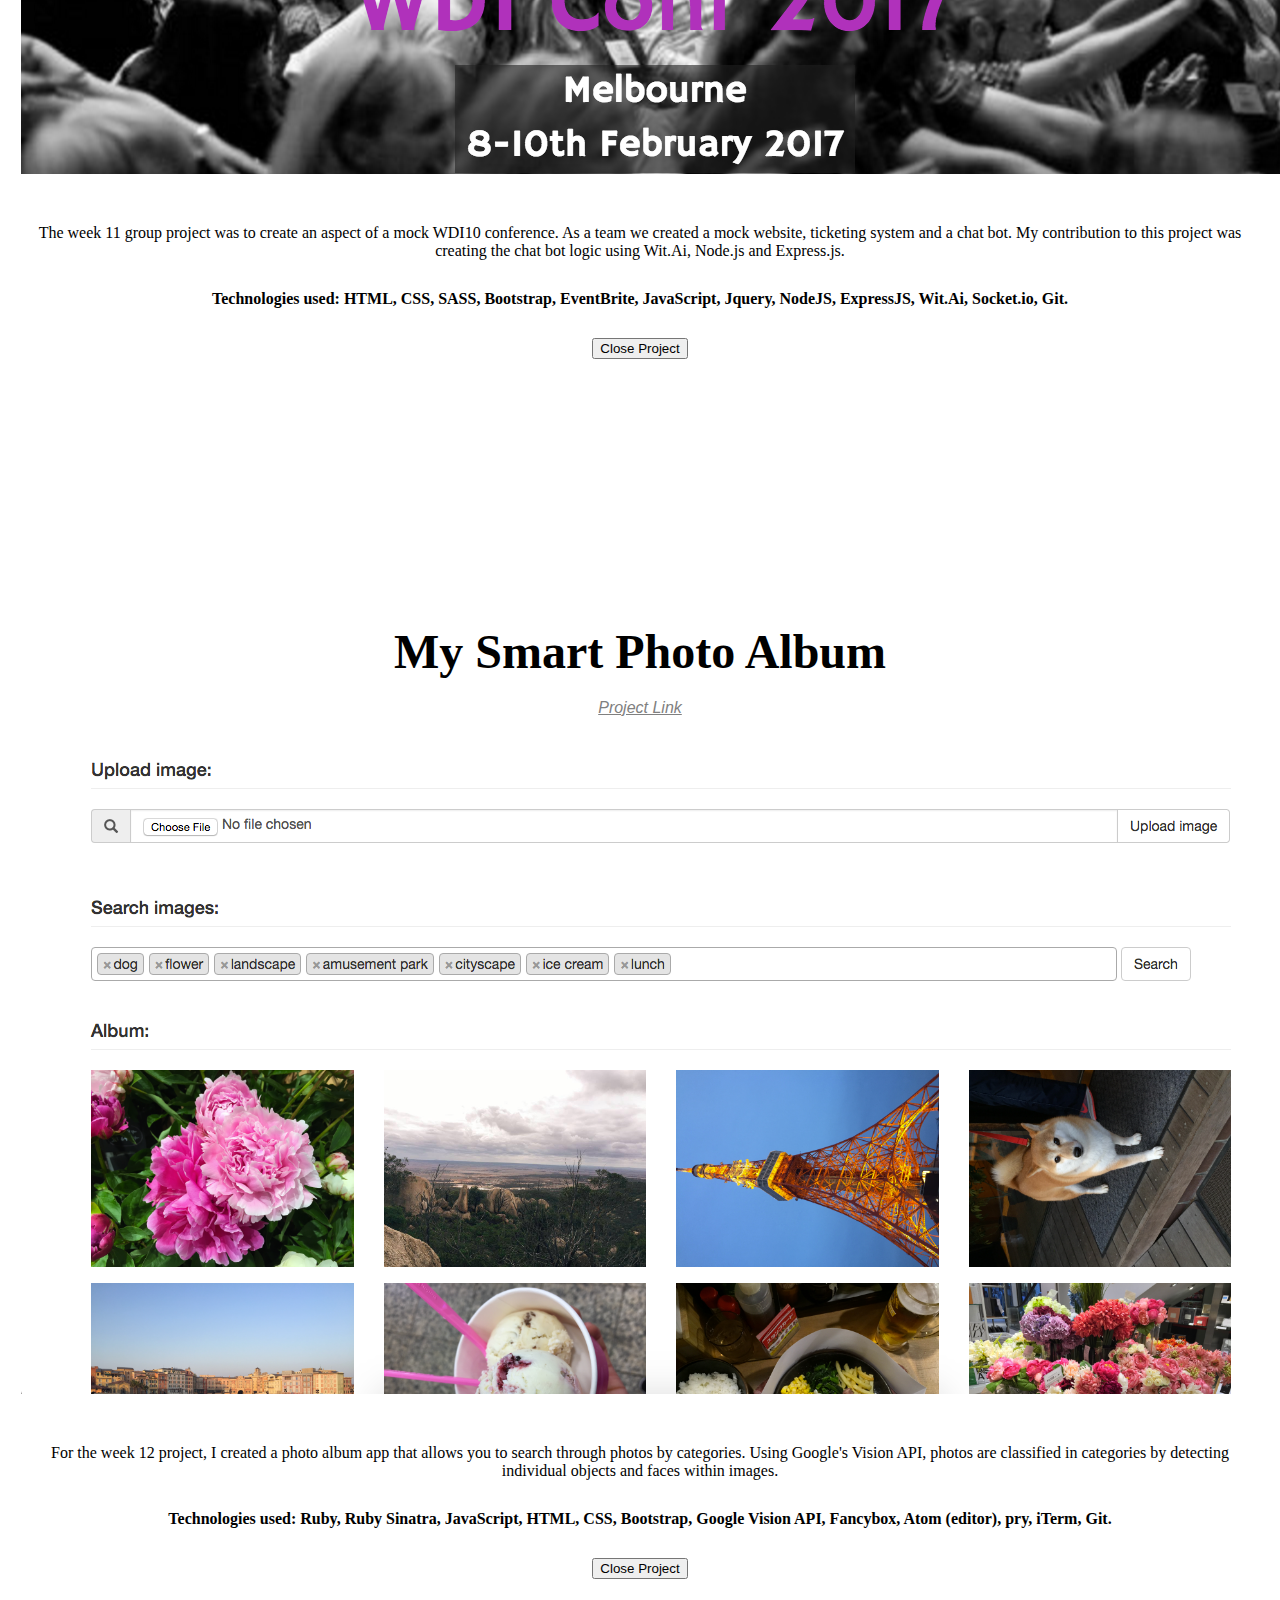
<file: Portfolio Site/portfolio.html>
<!DOCTYPE html>
<html lang="en">

<head>
    <meta charset="utf-8">
    <meta http-equiv="X-UA-Compatible" content="IE=edge">
    <meta name="viewport" content="width=device-width, initial-scale=1">
    <title>Tya</title>

    <link href="https://fonts.googleapis.com/css?family=Roboto:500" rel="stylesheet">
    <link rel="stylesheet" href="https://maxcdn.bootstrapcdn.com/bootstrap/3.3.6/css/bootstrap.min.css" integrity="sha384-1q8mTJOASx8j1Au+a5WDVnPi2lkFfwwEAa8hDDdjZlpLegxhjVME1fgjWPGmkzs7" crossorigin="anonymous">
    <link rel="stylesheet" type="text/css" href="css/style.css">


    <script src="https://ajax.googleapis.com/ajax/libs/jquery/1.11.3/jquery.min.js"></script>
    <script src="https://maxcdn.bootstrapcdn.com/bootstrap/3.3.6/js/bootstrap.min.js" integrity="sha384-0mSbJDEHialfmuBBQP6A4Qrprq5OVfW37PRR3j5ELqxss1yVqOtnepnHVP9aJ7xS" crossorigin="anonymous"></script>
    <script src="js/portfolio.js"></script>

</head>

<body>

    <!-- Navigation -->
    <nav id="mainNav" class="navbar navbar-default navbar-custom navbar-fixed-top">
        <div class="container">

            <div class="navbar-header page-scroll">
                <button type="button" class="navbar-toggle" data-toggle="collapse" data-target="#bs-example-navbar-collapse-1">
                    <span class="sr-only">Toggle navigation</span><span class="glyphicon glyphicon-menu-hamburger"></span>
                </button>
                <a class="navbar-brand page-scroll" href="#page-top"><span class="glyphicon glyphicon-home"></span></a>
            </div>

            <div class="collapse navbar-collapse" id="bs-example-navbar-collapse-1">
                <ul class="nav navbar-nav navbar-right">
                    <li class="hidden">
                        <a href="#page-top"></a>
                    </li>
                    <li>
                        <a class="page-scroll" href="#about">About</a>
                    </li>
                    <li>
                        <a class="page-scroll" href="#skills">Skills</a>
                    </li>
                    <li>
                        <a class="page-scroll" href="#portfolio">Projects</a>
                    </li>
                    <li>
                        <a class="page-scroll" href="#contact">Contact</a>
                    </li>
                </ul>
            </div>
        </div>
    </nav>

    <header id="page-top" class="banner">
        <div class="container">
            <div class="row">
                <div class="col-lg-12">
                    <div class="intro-text text-center">
                        <h1>Tya Cao</h1>
                        <h2>Web Developer</h2>
                        <a href="#about" class="page-scroll btn btn-xl">Tell Me More</a>
                    </div>
                </div>
            </div>
        </div>
    </header>

    <!-- About Section -->
    <section id="about">
        <div class="container about">
            <div class="row">
                <div class="col-lg-8 col-lg-offset-2 text-center">
                    <h2 class="section-heading">Hello!</h2>
                    <p>My name is Tya and I am a full stack web developer with a strong background in design and user experience. I have tremendous willingness and enthusiasm in learning new concepts and ideas. I love programming and problem solving and I am excited to use my skills to build excellent software.</p>
                </div>
            </div>
    </section>

    <!-- Skills Section -->
    <section class="success" id="skills">
        <div class="container">
            <div class="row">
                <div class="col-lg-12 text-center">
                    <h2 class="section-heading">Skills</h2>
                    <h3 class="section-subheading text-muted">Check out my toolbelt:</h3>
                </div>
            </div>
            <div class="row text-center">
                <div class="col-lg-4 col-lg-offset-2">
                    <h4 class="skills-heading">Tech</h4>
                    <p>Ruby, Sinatra</p>
                    <p>Rspec, Ruby on Rails</p>
                    <p>JavaScript, HTML5, CSS</p>
                    <p>jQuery. NodeJS, ExpressJS</p>
                    <p>React/Redux, BackboneJs, Git, GitHub</p>
                    <p>Socket.io, DevOps, Heroku, PostgreSQL</p>
                </div>
                <div class="col-lg-4">
                    <h4 class="skills-heading">Concepts</h4>
                    <p>TDD, Kanban</p>
                    <p>Agile Methodologies, Project Planning</p>
                    <p>Quality Assurance, Showcasing, User Experience</p>
                </div>
            </div>
        </div>
    </section>

    <!-- Projects Grid Section -->
    <section id="portfolio" class="bg-light-gray">
        <div class="container">
            <div class="row">
                <div class="col-lg-12 text-center">
                    <h2 class="section-heading">Projects</h2>
                    <h3 class="section-subheading text-muted">Click on my projects below:</h3>
                </div>
            </div>
            <div class="row">
                <div class="col-md-4 col-sm-6 portfolio-item">
                    <a href="#portfolioModal1" class="portfolio-link" data-toggle="modal">
                        <div class="portfolio-hover">
                            <div class="portfolio-hover-content"></div>
                        </div>
                        <img src="img/tic-tac-toe-game.png" class="img-responsive" alt="Tic-Tac-Toe game">
                    </a>
                    <div class="portfolio-caption">
                        <h4>Tic Tac Toe</h4>
                        <p class="text-muted">Individual Project</p>
                    </div>
                </div>
                <div class="col-md-4 col-sm-6 portfolio-item">
                    <a href="#portfolioModal2" class="portfolio-link" data-toggle="modal">
                        <div class="portfolio-hover">
                            <div class="portfolio-hover-content"></div>
                        </div>
                        <img src="img/helping-hands.png" class="img-responsive" alt="Helping Hands">
                    </a>
                    <div class="portfolio-caption">
                        <h4>Helping Hands</h4>
                        <p class="text-muted">Group Project</p>
                    </div>
                </div>
                <div class="col-md-4 col-sm-6 portfolio-item">
                    <a href="#portfolioModal3" class="portfolio-link" data-toggle="modal">
                        <div class="portfolio-hover">
                            <div class="portfolio-hover-content"></div>
                        </div>
                        <img src="img/codr.png" class="img-responsive" alt="Codr">
                    </a>
                    <div class="portfolio-caption">
                        <h4>Codr</h4>
                        <p class="text-muted">Individual Project</p>
                    </div>
                </div>
                <div class="col-md-4 col-sm-6 portfolio-item">
                    <a href="#portfolioModal4" class="portfolio-link" data-toggle="modal">
                        <div class="portfolio-hover">
                            <div class="portfolio-hover-content"></div>
                        </div>
                        <img src="img/wdi-conf.png" class="img-responsive" alt="WDI-Conference">
                    </a>
                    <div class="portfolio-caption">
                        <h4>WDI Conference</h4>
                        <p class="text-muted">Group Project</p>
                    </div>
                </div>
                <div class="col-md-4 col-sm-6 portfolio-item">
                    <a href="#portfolioModal5" class="portfolio-link" data-toggle="modal">
                        <div class="portfolio-hover">
                            <div class="portfolio-hover-content"></div>
                        </div>
                        <img src="img/my-smart-photo-album.png" class="img-responsive" alt="My Smart Photo Album">
                    </a>
                    <div class="portfolio-caption">
                        <h4>My Smart Photo Album</h4>
                        <p class="text-muted">Individual Project</p>
                    </div>
                </div>
            </div>
        </div>
    </section>

    <!-- Contact Section -->
    <section id="contact" class="text-center success contact">
        <div class="row">
            <div class="col-lg-8 col-lg-offset-2">
                <h2 class="section-heading">Contact</h2>
                <p>Feel free to contact me about my work or to just say hello!</p>
                <p>Email: <a href="mailto:cao.tya@gmail.com">cao.tya@gmail.com</a>
                </p>
                <ul class="list-inline banner-social-buttons">
                    <li>
                        <a href="https://www.linkedin.com/in/tyacao/" class="btn btn-xl"><span class="network-name">LinkedIn</span></a>
                    </li>
                    <li>
                        <a href="https://github.com/ttcao" class="btn btn-xl"><span class="network-name">Github</span></a>
                    </li>
                    <li>
                        <a href="https://twitter.com/tya_rannosaurus" class="btn btn-xl"><span class="network-name">Twitter</span></a>
                    </li>
                </ul>
            </div>
        </div>
    </section>

    <!-- Footer Section -->
    <footer class="text-right">
        <div class="footer-below">
            <div class="container">
                <div class="row">
                    <div class="col-lg-12">
                        Copyright &copy; Tya Portfolio 2017
                    </div>
                </div>
            </div>
        </div>
    </footer>

    <!-- Portfolio Modal 1 -->
    <div class="portfolio-modal modal fade" id="portfolioModal1" tabindex="-1" role="dialog" aria-hidden="true">
        <div class="modal-dialog">
            <div class="modal-content">
                <div class="close-modal" data-dismiss="modal">
                    <div class="lr">
                        <div class="rl">
                        </div>
                    </div>
                </div>
                <div class="container">
                    <div class="row">
                        <div class="col-lg-8 col-lg-offset-2">
                            <div class="modal-body">

                                <h2>Tic-Tac-Toe</h2>
                                <p class="item-intro text-muted"><a class="link" href="https://ttcao.github.io/tic-tac-toe-game/tic-tac-toe.html">Project Link</a></p>
                                <img class="img-responsive img-centered" src="img/tic-tac-toe-game.png" alt="tic-tac-toe-game">

                                <p>For my week 6 project, I built a full stack application with Ruby Sinatra called Codr. Codr is a Tinder-like application which connects companies who are looking to hire and developers who are looking for jobs. Developers sign up to Codr and showcase their best snippet of code. Companies sign up and 'swipe' through the developers code.</p>

                                <p><strong>Technologies used: Ruby, Ruby Sinatra, HTML, CSS, JavaScript, Atom (editor), debugger, iTerm, Git.</strong></p>

                                <button type="button" class="btn btn-default" data-dismiss="modal">Close Project</button>
                            </div>
                        </div>
                    </div>
                </div>
            </div>
        </div>
    </div>

    <!-- Portfolio Modal 2 -->
    <div class="portfolio-modal modal fade" id="portfolioModal2" tabindex="-1" role="dialog" aria-hidden="true">
        <div class="modal-dialog">
            <div class="modal-content">
                <div class="close-modal" data-dismiss="modal">
                    <div class="lr">
                        <div class="rl">
                        </div>
                    </div>
                </div>
                <div class="container">
                    <div class="row">
                        <div class="col-lg-8 col-lg-offset-2">
                            <div class="modal-body">
                                <h2>Helping Hands</h2>
                                <p class="item-intro text-muted"><a class="link" href="https://rocky-beach-27374.herokuapp.com/">Project Link</a></p>
                                <img class="img-responsive img-centered" src="img/helping-hands.png" alt="helping-hands.png">
                                <p>For the week 9 project, the brief was to design and build an application as a team. Helping Hands is an application that aims to connect people and charities online. The application allows charities to sign up and create a wish list of items that their charity needs.</p>
                                <p><strong>Technologies used: Ruby, Ruby On Rails, HTML, CSS, SASS, Bootstrap, Carrier Wave JavaScript, Jquery, UnderscoreJS, Handlebars, BackboneJS, Atom (editor), debugger, iTerm, Git, Trello.com.</strong></p>
                                <button type="button" class="btn btn-default" data-dismiss="modal">Close Project</button>
                            </div>
                        </div>
                    </div>
                </div>
            </div>
        </div>
    </div>

    <!-- Portfolio Modal 3 -->
    <div class="portfolio-modal modal fade" id="portfolioModal3" tabindex="-1" role="dialog" aria-hidden="true">
        <div class="modal-dialog">
            <div class="modal-content">
                <div class="close-modal" data-dismiss="modal">
                    <div class="lr">
                        <div class="rl">
                        </div>
                    </div>
                </div>
                <div class="container">
                    <div class="row">
                        <div class="col-lg-8 col-lg-offset-2">
                            <div class="modal-body">

                                <h2>Codr</h2>
                                <p class="item-intro text-muted"><a class="link" href="https://codr-app.herokuapp.com/">Project Link</a></p>
                                <img class="img-responsive img-centered" src="img/codr.png" alt="codr.png">
                                <p>For my week 6 project, I built a full stack application with Ruby Sinatra called Codr. Codr is a Tinder-like application which connects companies who are looking to hire and developers who are looking for jobs. Developers
                                    sign up to Codr and showcase their best snippet of code. Companies sign up and 'swipe' through the developers code.</p>
                                <p><strong>Technologies used: Ruby, Ruby Sinatra, HTML, CSS, JavaScript, Atom (editor), debugger, iTerm, Git.</strong></p>
                                <button type="button" class="btn btn-default" data-dismiss="modal">Close Project</button>
                            </div>
                        </div>
                    </div>
                </div>
            </div>
        </div>
    </div>

    <!-- Portfolio Modal 4 -->
    <div class="portfolio-modal modal fade" id="portfolioModal4" tabindex="-1" role="dialog" aria-hidden="true">
        <div class="modal-dialog">
            <div class="modal-content">
                <div class="close-modal" data-dismiss="modal">
                    <div class="lr">
                        <div class="rl">
                        </div>
                    </div>
                </div>
                <div class="container">
                    <div class="row">
                        <div class="col-lg-8 col-lg-offset-2">
                            <div class="modal-body">

                                <h2>WDI Conference</h2>
                                <p class="item-intro text-muted"><a class="link" href="https://ttcao.github.io/WDI_Conf-master/app/">Project Link</a></p>
                                <img class="img-responsive img-centered" src="img/wdi-conf.png" alt="wdi-conf.png">
                                <p>The week 11 group project was to create an aspect of a mock WDI10 conference. As a team we created a mock website, ticketing system and a chat bot. My contribution to this project was creating the chat bot logic using Wit.Ai,
                                    Node.js and Express.js.</p>
                                <p><strong>Technologies used: HTML, CSS, SASS, Bootstrap, EventBrite, JavaScript, Jquery, NodeJS, ExpressJS, Wit.Ai, Socket.io, Git.</strong></p>
                                <button type="button" class="btn btn-default" data-dismiss="modal">Close Project</button>
                            </div>
                        </div>
                    </div>
                </div>
            </div>
        </div>
    </div>

    <!-- Portfolio Modal 5 -->
    <div class="portfolio-modal modal fade" id="portfolioModal5" tabindex="-1" role="dialog" aria-hidden="true">
        <div class="modal-dialog">
            <div class="modal-content">
                <div class="close-modal" data-dismiss="modal">
                    <div class="lr">
                        <div class="rl">
                        </div>
                    </div>
                </div>
                <div class="container">
                    <div class="row">
                        <div class="col-lg-8 col-lg-offset-2">
                            <div class="modal-body">

                                <h2>My Smart Photo Album</h2>
                                <p class="item-intro text-muted"><a class="link" href="https://my-smart-photo-album.herokuapp.com/">Project Link</a></p>
                                <img class="img-responsive img-centered" src="img/my-smart-photo-album.png" alt="my-smart-photo-album.png">
                                <p>For the week 12 project, I created a photo album app that allows you to search through photos by categories. Using Google's Vision API, photos are classified in categories by detecting individual objects and faces within
                                    images.
                                </p>
                                <p><strong>Technologies used: Ruby, Ruby Sinatra, JavaScript, HTML, CSS, Bootstrap, Google Vision API, Fancybox, Atom (editor), pry, iTerm, Git.</strong></p>
                                <button type="button" class="btn btn-default" data-dismiss="modal">Close Project</button>
                            </div>
                        </div>
                    </div>
                </div>
            </div>
        </div>
    </div>

</body>

</html>
</file>
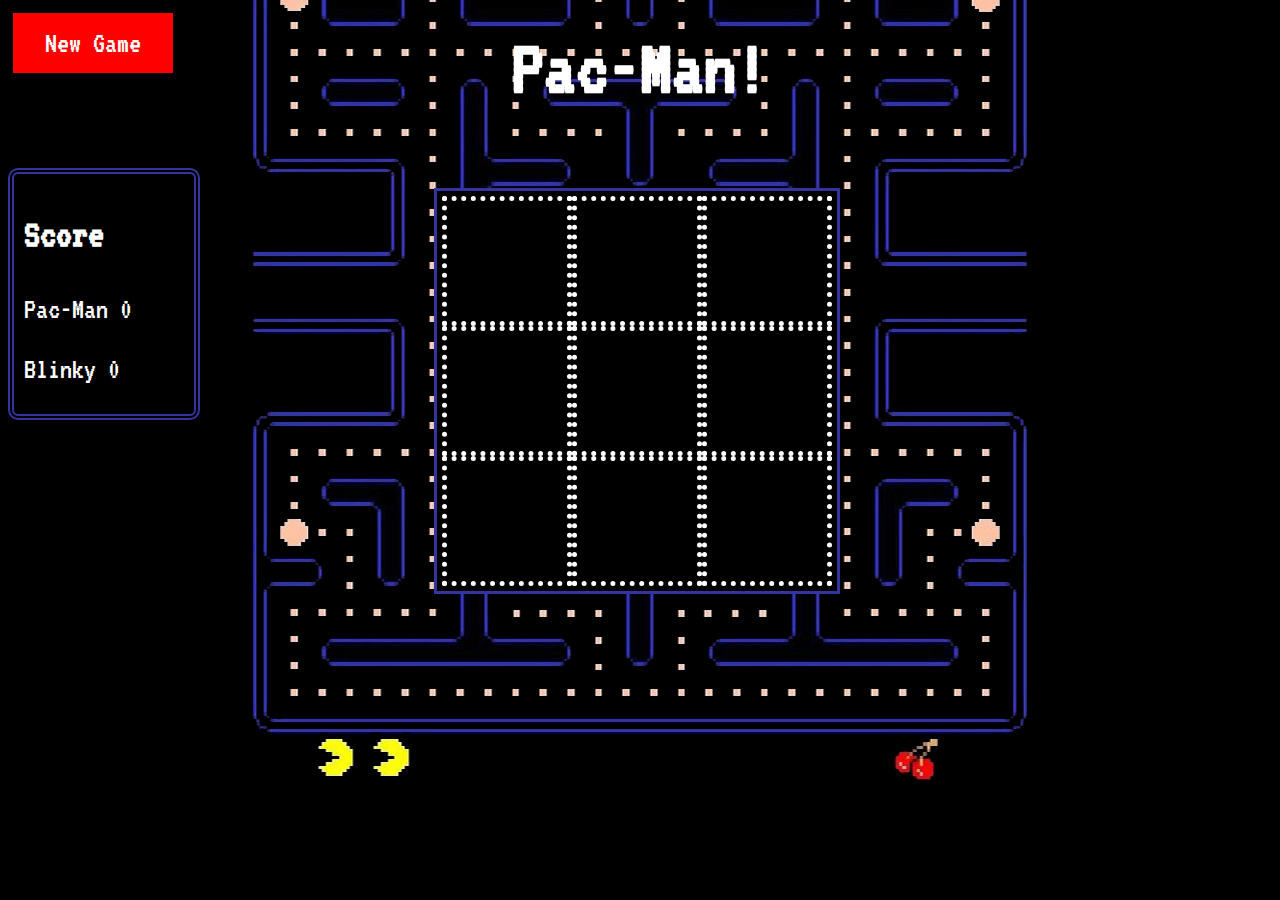
<file: tic-tac-toe-game/tic-tac-toe.html>
<!DOCTYPE html>
<html lang="en">

<head>
    <meta charset="UTF-8">
    <meta name="viewport" content="width=device-width, initial-scale=1.0">
    <meta http-equiv="X-UA-Compatible" content="ie=edge">
    <link rel="stylesheet" href="tic-tac-toe.css">
    <style>
        @import url('https://fonts.googleapis.com/css?family=VT323');
    </style>
    <title>Pacman</title>
</head>

<body>
    <button id="new-game">New Game</button>
    <h1>Pac-Man!</h1>
    <h3 id="result-text"></h3>
    <div id="score-board">
      <h3>Score</h3>
      <p>Pac-Man <span id="p1-score" class="score">0</span></p>
      <p>Blinky <span id="p2-score" class="score">0</span></p>
    </div>
    <div id="game-board" class="board">
        <div id="wrapper">
        </div>
    </div>

    <script src="tic-tac-toe.js"></script>

</body>

</html>
</file>
<file: portfolio/css/style.css>
.container {
    padding: 1%;
}
header {
    background-color: #a4eeee;
    margin-top: -5%;
    height: 680px;
    padding-top: 100px;
    padding-bottom: 50px;
}
h2 {
  padding-bottom: 2%;
}
.banner h1 {
    font-family: 'Roboto', sans-serif;
    text-transform: uppercase;
    letter-spacing: 6px;
    font-size: 80px;
    color: white;
    margin-top: 15%;
}
.banner h2 {
    color: #1a1a1a;
    font-size: 24px;
    text-transform: uppercase;
    letter-spacing: 4px;
    padding: 1%;
}
.skills-heading {
    color: #ffca0c;
}
.btn-xl {
    margin-top: 2%;
    color: white;
    background-color: #ffca0c;
    border-color: #ffca0c;
    font-family: 'Roboto', sans-serif;
    letter-spacing: 2px;
    text-transform: uppercase;
    font-weight: 700;
    border-radius: 3px;
    font-size: 16px;
    padding: 15px 30px;
}
.btn-xl:hover, .btn-xl:focus, .btn-xl:active, .btn-xl.active, .open .dropdown-toggle.btn-xl {
    color: white;
    background-color: #ffca0c;
    border-color: #ffca0c;
}
.about p {
    color: #1a1a1a;
}
.bg-light-gray {
    background-color: #eeeeee;
}
.img-centered {
    margin: 0 auto;
}
section {
    padding: 100px 0;
}
section.success {
    background: #3498db;
    color: white;
}
section h2.section-heading {
    font-size: 40px;
    margin-top: 0;
    margin-bottom: 15px;
}
section h3.section-subheading {
    font-size: 16px;
    font-family: "Droid Serif", "Helvetica Neue", Helvetica, Arial, sans-serif;
    text-transform: none;
    font-style: italic;
    font-weight: 400;
    margin-bottom: 75px;
    color: #5b5b5b;
}
@media (max-width: 767px) {
    section {
        padding: 75px 0;
    }
}
a {
  color: white;
}

a:hover {
    color: #ffca0c;
    text-decoration: none;
}
.link {
    color: grey;
}
.project-link {
    color: #1a1a1a;
}
.project-modal .close-modal .lr .rl {
    height: 75px;
    width: 1px;
    background-color: #2C3E50;
    transform: rotate(90deg);
    -ms-transform: rotate(90deg);
    -webkit-transform: rotate(90deg);
    z-index: 1052;
}
.project-modal .modal-backdrop {
    opacity: 0;
    display: none;
}
.contact {
    color: white;
}
footer {
    color: white;
}
footer h3 {
    margin-bottom: 30px;
}
footer .footer-col {
    margin-bottom: 50px;
}
footer .footer-below {
    padding: 25px 0;
    background-color: #222222;
}
ul.banner-social-buttons {
    margin-top: 5%;
}
@media (max-width: 1199px) {
    ul.banner-social-buttons {
        margin-top: 5%;
    }
}
@media (max-width: 767px) {
    ul.banner-social-buttons li {
        display: block;
        margin-bottom: 5%;
        padding: 0;
    }
    ul.banner-social-buttons li:last-child {
        margin-bottom: 0;
    }
}
.navbar-custom {
    background-color: #222222;
    border-color: transparent;
}
.navbar-custom .navbar-brand {
    color: #ffca0c;
    font-family: "Kaushan Script", "Helvetica Neue", Helvetica, Arial, cursive;
}
.navbar-custom .navbar-brand:hover, .navbar-custom .navbar-brand:focus, .navbar-custom .navbar-brand:active, .navbar-custom .navbar-brand.active {
    color: #ffca0c;
}
.navbar-custom .navbar-collapse {
    border-color: rgba(255, 255, 255, 0.02);
}
.navbar-custom .navbar-toggle {
    background-color: #ffca0c;
    border-color: #ffca0c;
    font-family: "Montserrat", "Helvetica Neue", Helvetica, Arial, sans-serif;
    text-transform: uppercase;
    color: white;
    font-size: 12px;
}
.navbar-custom .navbar-toggle:hover, .navbar-custom .navbar-toggle:focus {
    background-color: #ffca0c;
}
.navbar-custom .nav li a {
    font-family: 'Roboto', sans-serif;
    text-transform: uppercase;
    font-weight: 400;
    letter-spacing: 3px;
    color: white;
}
.navbar-custom .nav li a:hover, .navbar-custom .nav li a:focus {
    color: #ffca0c;
    outline: none;
}
.navbar-custom .navbar-nav>.active>a {
    border-radius: 0;
    color: white;
    background-color: #ffca0c;
}
.navbar-custom .navbar-nav>.active>a:hover, .navbar-custom .navbar-nav>.active>a:focus {
    color: white;
    background-color: #ffca0c;
}
#portfolio .portfolio-item {
    margin: 0 0 15px;
    right: 0;
}
#portfolio .portfolio-item .portfolio-link {
    display: block;
    position: relative;
    max-width: 400px;
    margin: 0 auto;
}
#portfolio .portfolio-item .portfolio-link .portfolio-hover {
    background: rgba(254, 209, 54, 0.9);
    position: absolute;
    width: 100%;
    height: 100%;
    opacity: 0;
    transition: all ease 0.5s;
    -webkit-transition: all ease 0.5s;
    -moz-transition: all ease 0.5s;
}
#portfolio .portfolio-item .portfolio-link .portfolio-hover:hover {
    opacity: 1;
}
#portfolio .portfolio-item .portfolio-link .portfolio-hover .portfolio-hover-content {
    position: absolute;
    width: 100%;
    height: 20px;
    font-size: 20px;
    text-align: center;
    top: 50%;
    margin-top: -12px;
    color: white;
}
#project .portfolio-item .portfolio-link .portfolio-hover .portfolio-hover-content i {
    margin-top: -12px;
}
#portfolio .portfolio-item .portfolio-link .portfolio-hover .portfolio-hover-content h3, #portfolio .portfolio-item .portfolio-link .portfolio-hover .portfolio-hover-content h4 {
    margin: 0;
}
#portfolio .portfolio-item .portfolio-caption {
    max-width: 400px;
    margin: 0 auto;
    background-color: white;
    text-align: center;
    padding: 25px;
}
#portfolio .portfolio-item .portfolio-caption h4 {
    text-transform: none;
    margin: 0;
}
#portfolio .portfolio-item .portfolio-caption p {
    font-family: "Droid Serif", "Helvetica Neue", Helvetica, Arial, sans-serif;
    font-style: italic;
    font-size: 16px;
    margin: 0;
}
#portfolio * {
    z-index: 2;
}
@media (min-width: 767px) {
    #portfolio .portfolio-item {
        margin: 0 0 30px;
    }
}
.portfolio-modal .modal-dialog {
    margin: 0;
    height: 100%;
    width: auto;
}
.portfolio-modal .modal-content {
    border-radius: 0;
    background-clip: border-box;
    -webkit-box-shadow: none;
    box-shadow: none;
    border: none;
    min-height: 100%;
    padding: 100px 0;
    text-align: center;
}
.portfolio-modal .modal-content h2 {
    margin-bottom: 15px;
    font-size: 3em;
}
.portfolio-modal .modal-content p {
    margin-bottom: 30px;
}
.portfolio-modal .modal-content p.item-intro {
    margin: 20px 0 30px;
    font-family: "Droid Serif", "Helvetica Neue", Helvetica, Arial, sans-serif;
    font-style: italic;
    font-size: 16px;
}
.portfolio-modal .modal-content ul.list-inline {
    margin-bottom: 30px;
    margin-top: 0;
}
.portfolio-modal .modal-content img {
    margin-bottom: 30px;
}
.portfolio-modal .close-modal {
    position: absolute;
    width: 75px;
    height: 75px;
    background-color: transparent;
    top: 25px;
    right: 25px;
    cursor: pointer;
}
.portfolio-modal .close-modal:hover {
    opacity: 0.3;
}
.portfolio-modal .close-modal .lr {
    height: 75px;
    width: 1px;
    margin-left: 35px;
    background-color: #222222;
    transform: rotate(45deg);
    -ms-transform: rotate(45deg);
    -webkit-transform: rotate(45deg);
    z-index: 1051;
}
.portfolio-modal .close-modal .lr .rl {
    height: 75px;
    width: 1px;
    background-color: #222222;
    transform: rotate(90deg);
    -ms-transform: rotate(90deg);
    -webkit-transform: rotate(90deg);
    z-index: 1052;
}
.portfolio-modal .modal-backdrop {
    opacity: 0;
    display: none;
}
</file>
<file: Portfolio Site/css/style.css>
.container {
    padding: 1%;
}
header {
    background-color: #a4eeee;
    margin-top: -5%;
    height: 680px;
    padding-top: 100px;
    padding-bottom: 50px;
}
.banner h1 {
    font-family: 'Roboto', sans-serif;
    text-transform: uppercase;
    letter-spacing: 6px;
    font-size: 80px;
    color: white;
    margin-top: 15%;
}
.banner h2 {
    color: #1a1a1a;
    font-size: 24px;
    text-transform: uppercase;
    letter-spacing: 4px;
    padding: 1%;
}
.skills-heading {
    color: #fed136;
}
.btn-xl {
    margin-top: 2%;
    color: white;
    background-color: #fed136;
    border-color: #fed136;
    font-family: 'Roboto', sans-serif;
    letter-spacing: 2px;
    text-transform: uppercase;
    font-weight: 700;
    border-radius: 3px;
    font-size: 16px;
    padding: 15px 30px;
}
.btn-xl:hover, .btn-xl:focus, .btn-xl:active, .btn-xl.active, .open .dropdown-toggle.btn-xl {
    color: white;
    background-color: #fec503;
    border-color: #f6bf01;
}
.about p {
    color: #1a1a1a;
}
.bg-light-gray {
    background-color: #eeeeee;
}
.img-centered {
    margin: 0 auto;
}
section {
    padding: 100px 0;
}
section.success {
    background: #3498db;
    color: white;
}
section h2.section-heading {
    font-size: 40px;
    margin-top: 0;
    margin-bottom: 15px;
}
section h3.section-subheading {
    font-size: 16px;
    font-family: "Droid Serif", "Helvetica Neue", Helvetica, Arial, sans-serif;
    text-transform: none;
    font-style: italic;
    font-weight: 400;
    margin-bottom: 75px;
}
@media (max-width: 767px) {
    section {
        padding: 75px 0;
    }
}
a {
    color: white;
}
a:hover {
    color: #fec503;
    text-decoration: none;
}
.link {
    color: grey;
}
.project-modal .close-modal .lr .rl {
    height: 75px;
    width: 1px;
    background-color: #2C3E50;
    transform: rotate(90deg);
    -ms-transform: rotate(90deg);
    -webkit-transform: rotate(90deg);
    z-index: 1052;
}
.project-modal .modal-backdrop {
    opacity: 0;
    display: none;
}
.contact {
    color: white;
}
footer {
    color: white;
}
footer h3 {
    margin-bottom: 30px;
}
footer .footer-col {
    margin-bottom: 50px;
}
footer .footer-below {
    padding: 25px 0;
    background-color: #222222;
}
ul.banner-social-buttons {
    margin-top: 5%;
}
@media (max-width: 1199px) {
    ul.banner-social-buttons {
        margin-top: 5%;
    }
}
@media (max-width: 767px) {
    ul.banner-social-buttons li {
        display: block;
        margin-bottom: 5%;
        padding: 0;
    }
    ul.banner-social-buttons li:last-child {
        margin-bottom: 0;
    }
}
.navbar-custom {
    background-color: #222222;
    border-color: transparent;
}
.navbar-custom .navbar-brand {
    color: #fed136;
    font-family: "Kaushan Script", "Helvetica Neue", Helvetica, Arial, cursive;
}
.navbar-custom .navbar-brand:hover, .navbar-custom .navbar-brand:focus, .navbar-custom .navbar-brand:active, .navbar-custom .navbar-brand.active {
    color: #fec503;
}
.navbar-custom .navbar-collapse {
    border-color: rgba(255, 255, 255, 0.02);
}
.navbar-custom .navbar-toggle {
    background-color: #fed136;
    border-color: #fed136;
    font-family: "Montserrat", "Helvetica Neue", Helvetica, Arial, sans-serif;
    text-transform: uppercase;
    color: white;
    font-size: 12px;
}
.navbar-custom .navbar-toggle:hover, .navbar-custom .navbar-toggle:focus {
    background-color: #fed136;
}
.navbar-custom .nav li a {
    font-family: 'Roboto', sans-serif;
    text-transform: uppercase;
    font-weight: 400;
    letter-spacing: 3px;
    color: white;
}
.navbar-custom .nav li a:hover, .navbar-custom .nav li a:focus {
    color: #fed136;
    outline: none;
}
.navbar-custom .navbar-nav>.active>a {
    border-radius: 0;
    color: white;
    background-color: #fed136;
}
.navbar-custom .navbar-nav>.active>a:hover, .navbar-custom .navbar-nav>.active>a:focus {
    color: white;
    background-color: #fec503;
}
#portfolio .portfolio-item {
    margin: 0 0 15px;
    right: 0;
}
#portfolio .portfolio-item .portfolio-link {
    display: block;
    position: relative;
    max-width: 400px;
    margin: 0 auto;
}
#portfolio .portfolio-item .portfolio-link .portfolio-hover {
    background: rgba(254, 209, 54, 0.9);
    position: absolute;
    width: 100%;
    height: 100%;
    opacity: 0;
    transition: all ease 0.5s;
    -webkit-transition: all ease 0.5s;
    -moz-transition: all ease 0.5s;
}
#portfolio .portfolio-item .portfolio-link .portfolio-hover:hover {
    opacity: 1;
}
#portfolio .portfolio-item .portfolio-link .portfolio-hover .portfolio-hover-content {
    position: absolute;
    width: 100%;
    height: 20px;
    font-size: 20px;
    text-align: center;
    top: 50%;
    margin-top: -12px;
    color: white;
}
#project .portfolio-item .portfolio-link .portfolio-hover .portfolio-hover-content i {
    margin-top: -12px;
}
#portfolio .portfolio-item .portfolio-link .portfolio-hover .portfolio-hover-content h3, #portfolio .portfolio-item .portfolio-link .portfolio-hover .portfolio-hover-content h4 {
    margin: 0;
}
#portfolio .portfolio-item .portfolio-caption {
    max-width: 400px;
    margin: 0 auto;
    background-color: white;
    text-align: center;
    padding: 25px;
}
#portfolio .portfolio-item .portfolio-caption h4 {
    text-transform: none;
    margin: 0;
}
#portfolio .portfolio-item .portfolio-caption p {
    font-family: "Droid Serif", "Helvetica Neue", Helvetica, Arial, sans-serif;
    font-style: italic;
    font-size: 16px;
    margin: 0;
}
#portfolio * {
    z-index: 2;
}
@media (min-width: 767px) {
    #portfolio .portfolio-item {
        margin: 0 0 30px;
    }
}
.portfolio-modal .modal-dialog {
    margin: 0;
    height: 100%;
    width: auto;
}
.portfolio-modal .modal-content {
    border-radius: 0;
    background-clip: border-box;
    -webkit-box-shadow: none;
    box-shadow: none;
    border: none;
    min-height: 100%;
    padding: 100px 0;
    text-align: center;
}
.portfolio-modal .modal-content h2 {
    margin-bottom: 15px;
    font-size: 3em;
}
.portfolio-modal .modal-content p {
    margin-bottom: 30px;
}
.portfolio-modal .modal-content p.item-intro {
    margin: 20px 0 30px;
    font-family: "Droid Serif", "Helvetica Neue", Helvetica, Arial, sans-serif;
    font-style: italic;
    font-size: 16px;
}
.portfolio-modal .modal-content ul.list-inline {
    margin-bottom: 30px;
    margin-top: 0;
}
.portfolio-modal .modal-content img {
    margin-bottom: 30px;
}
.portfolio-modal .close-modal {
    position: absolute;
    width: 75px;
    height: 75px;
    background-color: transparent;
    top: 25px;
    right: 25px;
    cursor: pointer;
}
.portfolio-modal .close-modal:hover {
    opacity: 0.3;
}
.portfolio-modal .close-modal .lr {
    height: 75px;
    width: 1px;
    margin-left: 35px;
    background-color: #222222;
    transform: rotate(45deg);
    -ms-transform: rotate(45deg);
    -webkit-transform: rotate(45deg);
    z-index: 1051;
}
.portfolio-modal .close-modal .lr .rl {
    height: 75px;
    width: 1px;
    background-color: #222222;
    transform: rotate(90deg);
    -ms-transform: rotate(90deg);
    -webkit-transform: rotate(90deg);
    z-index: 1052;
}
.portfolio-modal .modal-backdrop {
    opacity: 0;
    display: none;
}
</file>
<file: tic-tac-toe-game/tic-tac-toe.css>
body {
    background-color: black;
    background-image: url(images/background-arcade.jpg);
    background-repeat: no-repeat;
    background-position: center;
}

h1 {
    font-family: 'VT323', monospace;
    color: white;
    font-size: 80px;
    text-align: center;
    margin: -50px;
}

#game-board {
  display: block;
  margin-right: 178px;
}

#score-board {
  display: inline-block;
  float: left;
  border: 6px #33349e double;
  width: 160px;
  padding: 0 10px;
  border-radius: 10px;
}

p .score {
  font-family: 'VT323', monospace;
  color: white;
  font-size: 30px;
  text-align: left;
}

h3 {
  font-family: 'VT323', monospace;
  color: white;
  font-size: 40px;
}

p {
  font-family: 'VT323', monospace;
  color: white;
  font-size: 30px;
  text-align: left;
}

.blink {
    color: white;
    font-size: 50px;
    text-align: center;
    padding: -10px;
    margin-bottom: -40px;
    -webkit-animation-name: blinker;
    -webkit-animation-duration: 1s;
    -webkit-animation-timing-function: linear;
    -webkit-animation-iteration-count: infinite;
    -moz-animation-name: blinker;
    -moz-animation-duration: 1s;
    -moz-animation-timing-function: linear;
    -moz-animation-iteration-count: infinite;
    animation-name: blinker;
    animation-duration: 1s;
    animation-timing-function: linear;
    animation-iteration-count: infinite;
}
@-moz-keyframes blinker {
    0% {
        opacity: 1.0;
    }
    50% {
        opacity: 0.0;
    }
    100% {
        opacity: 1.0;
    }
}
@-webkit-keyframes blinker {
    0% {
        opacity: 1.0;
    }
    50% {
        opacity: 0.0;
    }
    100% {
        opacity: 1.0;
    }
}
@keyframes blinker {
    0% {
        opacity: 1.0;
    }
    50% {
        opacity: 0.0;
    }
    100% {
        opacity: 1.0;
    }
}

#result-text {
    font-family: 'VT323', monospace;
    height: 100px;
    color: white;
}

img {
    height: 100%;
    vertical-align: middle;
    display: block;
}

#new-game {
    background-color: red;
    border: none;
    color: white;
    margin: 5px;
    padding: 15px 32px;
    text-align: center;
    text-decoration: none;
    display: inline-block;
    font-size: 30px;
    font-family: 'VT323', monospace;
}

#game-board {
    padding: 20px;
    text-align: center;
}

#wrapper {
    display: inline-block;
    padding: 5px;
    border: 3px #33349e solid;
    background-color: black;
    line-height: 0;
}

.tile {
    width: 120px;
    height: 120px;
    display: inline-block;
    border: 5px white dotted;

}

#index-0 {
    border-top: 3px #33349e solid;
    border-right: 5px white dotted;
    border-bottom: 5px white dotted;
    border-left: 3px #33349e solid;
}

#index-1 {
    border-top: 3px #33349e solid;
    border-right: 5px white dotted;
    border-bottom: 5px white dotted;
    border-left: 5px white dotted;
}

#index-2 {
    border-top: 3px #33349e solid;
    border-right: 3px #33349e solid;
    border-bottom: 5px white dotted;
    border-left: 5px white dotted;
}

#index-3 {
    border-top: 5px white dotted;
    border-right: 5px white dotted;
    border-bottom: 5px white dotted;
    border-left: 3px #33349e solid;
}

#index-4 {
    border: 5px white dotted;
}

#index-5 {
    border-top: 5px white dotted;
    border-right: 3px #33349e solid;
    border-bottom: 5px white dotted;
    border-left: 5px white dotted;
}

#index-6 {
    border-top: 5px white dotted;
    border-right: 5px white dotted;
    border-bottom: 3px #33349e solid;
    border-left: 3px #33349e solid;
}

#index-7 {
    border-top: 5px white dotted;
    border-right: 5px white dotted;
    border-bottom: 3px #33349e solid;
    border-left: 5px white dotted;
}

#index-8 {
    border-top: 5px white dotted;
    border-right: 3px #33349e solid;
    border-bottom: 3px #33349e solid;
    border-left: 5px white dotted;
}
</file>
